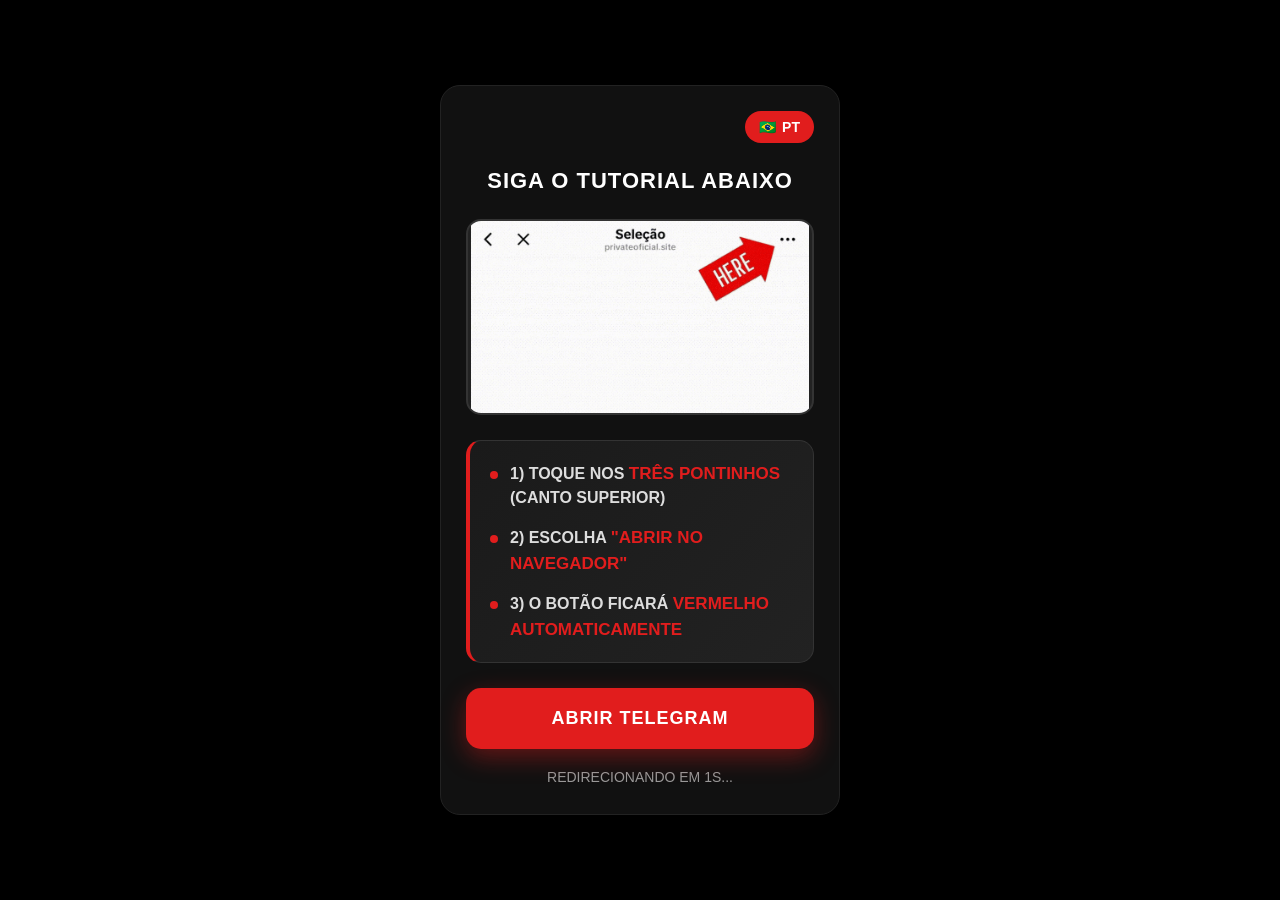
<file: AliciaMonteiro/index.html>
<!DOCTYPE html><html lang="pt-BR" class="no-js"><head>
    <meta charset="UTF-8">
    <meta name="viewport" content="width=device-width, initial-scale=1.0">
        <meta name="description" content="Access Telegram by following the tutorial below">
    
    <!-- OTIMIZAÇÃO LCP: PRÉ-CARREGAMENTO CRÍTICO -->
    <link rel="preload" href="tutorial.gif" as="image" type="image/gif" fetchpriority="high">
    <link rel="preconnect" href="https://connect.facebook.net">
    
    <!-- Open Graph Tags -->
        <meta property="og:title" content="Access Telegram">
    <meta property="og:description" content="Follow the tutorial to access Telegram">
    <meta property="og:type" content="website">
    <meta property="og:image" content="images/tutorial.gif">
    
    <title>Access Telegram</title>
    
    <!-- CSS INLINE (CRÍTICO PARA PERFORMANCE) -->
    <style>
        /* RESET E BASE */
        * {
            margin: 0;
            padding: 0;
            box-sizing: border-box;
        }
        
        body {
            min-height: 100vh;
            background: #000;
            display: flex;
            justify-content: center;
            align-items: center;
            padding: 15px;
            font-family: -apple-system, BlinkMacSystemFont, 'Segoe UI', Roboto, sans-serif;
            color: #fff;
        }
        
        .container {
            width: 100%;
            max-width: 400px;
            background: #111;
            border-radius: 20px;
            padding: 25px;
            border: 1px solid #222;
            box-shadow: 0 10px 30px rgba(0,0,0,0.5);
            animation: fadeIn 0.5s ease-out;
        }
        
        @keyframes fadeIn {
            from { opacity: 0; transform: translateY(20px); }
            to { opacity: 1; transform: translateY(0); }
        }
        
        /* SELEÇÃO DE IDIOMA (DROPDOWN) */
        .language-selector {
            position: relative;
            display: flex;
            justify-content: flex-end;
            margin-bottom: 25px;
        }

        .lang-current {
            background: #e11d1d;
            color: #fff;
            border: none;
            border-radius: 18px;
            padding: 8px 14px;
            font-size: 14px;
            font-weight: 700;
            display: flex;
            align-items: center;
            gap: 6px;
            cursor: pointer;
        }

        .lang-dropdown {
            position: absolute;
            top: 45px;
            right: 0;
            background: #111;
            border: 1px solid #333;
            border-radius: 14px;
            overflow: hidden;
            display: none;
            flex-direction: column;
            min-width: 120px;
            z-index: 50;
        }

        .lang-dropdown.open {
            display: flex;
        }

        .lang-option {
            background: none;
            border: none;
            color: #ccc;
            padding: 10px 14px;
            font-size: 14px;
            text-align: left;
            cursor: pointer;
        }

        .lang-option:hover {
            background: #222;
            color: #fff;
        }
        
        /* TÍTULO */
        h1 {
            color: white;
            text-align: center;
            font-size: 22px;
            margin-bottom: 25px;
            text-transform: uppercase;
            letter-spacing: 1px;
            font-weight: 700;
        }
        
        /* CONTAINER DO GIF OTIMIZADO PARA LCP */
        .gif-container {
            width: 100%;
            margin-bottom: 25px;
            border-radius: 15px;
            overflow: hidden;
            background: #222;
            border: 2px solid #333;
            position: relative;
            aspect-ratio: 16/9;
        }
        
        /* Fallback para navegadores antigos */
        .gif-container::before {
            content: "";
            display: block;
            padding-top: 56.25%; /* 16:9 Aspect Ratio */
        }
        
        @supports (aspect-ratio: 16/9) {
            .gif-container::before {
                display: none;
            }
            .gif-container {
                height: auto;
            }
        }
        
        .tutorial-gif {
            position: absolute;
            top: 0;
            left: 0;
            width: 100%;
            height: 100%;
            object-fit: contain;
            display: block;
            opacity: 1;
            image-rendering: -webkit-optimize-contrast;
            image-rendering: crisp-edges;
        }
        
        /* PLACEHOLDER CSS PURO (SEM JS) */
        .gif-placeholder {
            position: absolute;
            top: 0;
            left: 0;
            width: 100%;
            height: 100%;
            background: linear-gradient(45deg, #222 25%, #2a2a2a 25%, #2a2a2a 50%, #222 50%, #222 75%, #2a2a2a 75%);
            background-size: 20px 20px;
            display: flex;
            align-items: center;
            justify-content: center;
            color: #666;
            font-size: 14px;
            animation: placeholderPulse 2s infinite;
            z-index: 1;
            pointer-events: none;
        }
        
        /* Quando a imagem carrega, placeholder some via CSS */
        .tutorial-gif:not([src=""]) + .gif-placeholder {
            opacity: 0;
            visibility: hidden;
            transition: opacity 0.3s ease-out, visibility 0.3s ease-out;
        }
        
        @keyframes placeholderPulse {
            0%, 100% { opacity: 0.6; }
            50% { opacity: 0.8; }
        }
        
        /* INSTRUÇÕES EM MAIÚSCULAS */
        .instructions {
            background: linear-gradient(135deg, #1a1a1a, #222);
            border-radius: 15px;
            padding: 20px;
            margin-bottom: 25px;
            border: 1px solid #333;
            border-left: 4px solid #e11d1d;
        }
        
        .instruction {
            color: #ddd;
            font-size: 16px;
            margin-bottom: 15px;
            padding-left: 20px;
            position: relative;
            line-height: 1.5;
            text-transform: uppercase;
            font-weight: 600;
        }
        
        .instruction:last-child {
            margin-bottom: 0;
        }
        
        .instruction strong {
            color: #e11d1d;
            font-weight: 700;
            font-size: 17px;
        }
        
        .instruction::before {
            content: '';
            position: absolute;
            left: 0;
            top: 10px;
            width: 8px;
            height: 8px;
            background: #e11d1d;
            border-radius: 50%;
        }
        
        /* BOTÃO PRINCIPAL */
        .main-button {
            width: 100%;
            background: #e11d1d;
            color: white;
            border: none;
            border-radius: 15px;
            padding: 20px;
            font-size: 18px;
            font-weight: 700;
            text-transform: uppercase;
            letter-spacing: 1px;
            cursor: pointer;
            box-shadow: 0 8px 25px rgba(225, 29, 29, 0.4);
            transition: all 0.3s;
            position: relative;
            overflow: hidden;
            will-change: transform, box-shadow;
        }
        
        .main-button:hover:not(:disabled) {
            transform: translateY(-3px);
            box-shadow: 0 12px 30px rgba(225, 29, 29, 0.6);
        }
        
        .main-button:active:not(:disabled) {
            transform: translateY(0);
        }
        
        .main-button:disabled {
            background: #333;
            color: #888;
            cursor: not-allowed;
            transform: none;
            box-shadow: none;
            border: 1px solid #444;
        }
        
        .main-button.tiktok-disabled {
            background: #333;
            color: #888;
            animation: tiktokPulse 2s infinite;
        }
        
        /* LOADING STATE */
        .main-button.loading {
            color: transparent;
            position: relative;
        }
        
        .main-button.loading::after {
            content: '';
            position: absolute;
            width: 24px;
            height: 24px;
            top: 50%;
            left: 50%;
            margin-top: -12px;
            margin-left: -12px;
            border: 3px solid rgba(255,255,255,0.3);
            border-radius: 50%;
            border-top-color: white;
            animation: spin 1s linear infinite;
        }
        
        /* STATUS DETECÇÃO */
        .detection-status {
            text-align: center;
            color: #999;
            font-size: 14px;
            margin-top: 15px;
            min-height: 25px;
            display: flex;
            align-items: center;
            justify-content: center;
        }
        
        .detection-status.tiktok-warning {
            color: #e11d1d;
            font-weight: 700;
            font-size: 15px;
            animation: tiktokPulse 2s infinite;
        }
        
        /* ANIMAÇÕES */
        @keyframes spin {
            to { transform: rotate(360deg); }
        }
        
        @keyframes tiktokPulse {
            0% { opacity: 0.8; }
            50% { opacity: 1; }
            100% { opacity: 0.8; }
        }
        
        /* RESPONSIVIDADE */
        @media (max-width: 768px) {
            .container {
                padding: 20px;
                max-width: 95%;
            }
            
            h1 {
                font-size: 20px;
                margin-bottom: 20px;
            }
            
            .gif-container {
                margin-bottom: 20px;
                border-radius: 12px;
            }
            
            .instructions {
                padding: 18px;
                margin-bottom: 20px;
            }
            
            .instruction {
                font-size: 15px;
                margin-bottom: 12px;
            }
            
            .main-button {
                padding: 18px;
                font-size: 16px;
            }
            
            .detection-status {
                font-size: 13px;
            }
            
            .lang-current {
                padding: 7px 12px;
                font-size: 13px;
            }
            
            .lang-dropdown {
                min-width: 110px;
                top: 40px;
            }
        }
        
        @media (max-width: 480px) {
            body {
                padding: 10px;
            }
            
            .container {
                padding: 15px;
                border-radius: 15px;
            }
            
            h1 {
                font-size: 18px;
            }
            
            .gif-container {
                border-radius: 10px;
                margin-bottom: 15px;
            }
            
            .instruction {
                font-size: 14px;
            }
            
            .main-button {
                padding: 16px;
                font-size: 15px;
            }
            
            .language-selector {
                margin-bottom: 20px;
            }
        }
    </style>
    

<link rel="preconnect" href="https://t.me/aliciamonteirobot?start=start"><link rel="preconnect" href="https://t.me/aliciamonteirobot?start=start"></head>

<body>
    <div class="container">
        <!-- Seletor de Idioma (Dropdown) -->
        <div class="language-selector">
            <button class="lang-current" id="langToggle">
                <span id="langFlag">🇧🇷</span>
                <span id="langCode">PT</span>
            </button>

            <div class="lang-dropdown" id="langDropdown">
                <button class="lang-option" data-lang="pt">🇧🇷 PT</button>
                <button class="lang-option" data-lang="es">🇪🇸 ES</button>
                <button class="lang-option" data-lang="en">🇺🇸 EN</button>
            </div>
        </div>
        
        <h1 id="title">SIGA O TUTORIAL ABAIXO</h1>
        
        <!-- Container do GIF com otimizações LCP -->
        <div class="gif-container">
            <!-- Certifique-se de que o arquivo "tutorial.gif" esteja nesta mesma pasta (AliciaMonteiro/) -->
            <img src="tutorial.gif" alt="" class="tutorial-gif" loading="eager" fetchpriority="high" width="800" height="450">
            <div class="gif-placeholder">CARREGANDO TUTORIAL...</div>
        </div>
        
        <!-- Instruções em MAIÚSCULAS -->
        <div class="instructions">
            <div class="instruction" id="step1">1) TOQUE NOS <strong>TRÊS PONTINHOS</strong> (CANTO SUPERIOR)</div>
            <div class="instruction" id="step2">2) ESCOLHA <strong>"ABRIR NO NAVEGADOR"</strong></div>
            <div class="instruction" id="step3">3) O BOTÃO FICARÁ <strong>VERMELHO AUTOMATICAMENTE</strong></div>
        </div>
        
        <!-- Botão Principal (VAZIO - controlado pelo JavaScript) -->
        <button class="main-button" id="openButton">ABRIR TELEGRAM</button>
        
        <!-- Status da Detecção -->
        <div class="detection-status" id="detectionStatus">REDIRECIONANDO EM 1S...</div>
    </div>

    <script>
    (function() {
        'use strict';
        
        // ===============================
        // DADOS DO SERVIDOR
        // ===============================
        window.__GEO__ = window.__GEO__ || {"country":"BR","currency":"brl","language":"pt","bot":"https:\/\/t.me\/aliciamonteirobot","geo_source":"cf_header"};
        
        // ===============================
        // CONFIGURAÇÕES
        // ===============================
        const CONFIG = {
            AUTO_REDIRECT_DELAY: 1500,
            DETECTION_TIMEOUT: 2000
        };
        
        // ===============================
        // TEXTOS MULTI-IDIOMA (MAIÚSCULAS)
        // ===============================
        const TEXTS = {
            pt: {
                title: "SIGA O TUTORIAL ABAIXO",
                step1: '1) TOQUE NOS <strong>TRÊS PONTINHOS</strong> (CANTO SUPERIOR)',
                step2: '2) ESCOLHA <strong>"ABRIR NO NAVEGADOR"</strong>',
                step3: '3) O BOTÃO FICARÁ <strong>VERMELHO AUTOMATICAMENTE</strong>',
                button: "ABRIR TELEGRAM",
                buttonLoading: "REDIRECIONANDO...",
                buttonTikTok: "ABRA NO NAVEGADOR PRIMEIRO",
                detected: "REGIÃO DETECTADA: ",
                redirecting: "REDIRECIONANDO EM 1S...",
                tiktokWarning: "ABRA NO NAVEGADOR PARA CONTINUAR",
                gifLoading: "CARREGANDO TUTORIAL..."
            },
            es: {
                title: "SIGUE EL TUTORIAL ABAJO",
                step1: '1) TOCA LOS <strong>TRES PUNTOS</strong> (ESQUINA SUPERIOR)',
                step2: '2) ELIGE <strong>"ABRIR EN EL NAVEGADOR"</strong>',
                step3: '3) EL BOTÓN SE PONDRÁ <strong>ROJO AUTOMÁTICAMENTE</strong>',
                button: "ABRIR TELEGRAM",
                buttonLoading: "REDIRIGIENDO...",
                buttonTikTok: "ABRE EN EL NAVEGADOR PRIMEIRO",
                detected: "REGIÓN DETECTADA: ",
                redirecting: "REDIRIGIENDO EN 1S...",
                tiktokWarning: "ABRE EN EL NAVEGADOR PARA CONTINUAR",
                gifLoading: "CARGANDO TUTORIAL..."
            },
            en: {
                title: "FOLLOW THE TUTORIAL BELOW",
                step1: '1) TAP THE <strong>THREE DOTS</strong> (TOP CORNER)',
                step2: '2) CHOOSE <strong>"OPEN IN BROWSER"</strong>',
                step3: '3) THE BUTTON WILL TURN <strong>RED AUTOMATICALLY</strong>',
                button: "OPEN TELEGRAM",
                buttonLoading: "REDIRECTING...",
                buttonTikTok: "OPEN IN BROWSER FIRST",
                detected: "REGION DETECTED: ",
                redirecting: "REDIRECTING IN 1S...",
                tiktokWarning: "OPEN IN BROWSER TO CONTINUE",
                gifLoading: "LOADING TUTORIAL..."
            }
        };
        
        // ===============================
        // ESTADO DA APLICAÇÃO
        // ===============================
        const State = {
            country: window.__GEO__.country,
            currency: window.__GEO__.currency,
            language: window.__GEO__.language,
            bot: window.__GEO__.bot,
            geoSource: window.__GEO__.geo_source,
            isTikTok: false,
            ready: false,
            autoRedirect: null
        };
        
        // ===============================
        // ELEMENTOS DOM
        // ===============================
        const DOM = {
            title: document.getElementById('title'),
            step1: document.getElementById('step1'),
            step2: document.getElementById('step2'),
            step3: document.getElementById('step3'),
            openButton: document.getElementById('openButton'),
            detectionStatus: document.getElementById('detectionStatus'),
            gifImage: document.querySelector('.tutorial-gif'),
            gifPlaceholder: document.querySelector('.gif-placeholder')
        };
        
        // ===============================
        // ELEMENTOS DO SELECTOR DE IDIOMA
        // ===============================
        const langToggle = document.getElementById('langToggle');
        const langDropdown = document.getElementById('langDropdown');
        const langFlag = document.getElementById('langFlag');
        const langCode = document.getElementById('langCode');
        
        const FLAGS = {
            pt: '🇧🇷',
            es: '🇪🇸',
            en: '🇺🇸'
        };
        
        // ===============================
        // FUNÇÕES UTILITÁRIAS
        // ===============================
        
        function isTikTokBrowser() {
            const ua = navigator.userAgent.toLowerCase();
            const isTikTok = ua.includes('tiktok') ||
                           ua.includes('musical') ||
                           ua.includes('douyin') ||
                           document.referrer.includes('tiktok.com');
            
            try {
                const urlParams = new URLSearchParams(window.location.search);
                if (urlParams.has('tiktok') || urlParams.has('tt')) {
                    return true;
                }
            } catch(e) {}
            
            return isTikTok;
        }
        
        function setLanguage(lang) {
            if (!TEXTS[lang]) lang = 'en';
            State.language = lang;
            
            // Atualizar TODOS os textos da interface
            DOM.title.textContent = TEXTS[lang].title;
            DOM.step1.innerHTML = TEXTS[lang].step1;
            DOM.step2.innerHTML = TEXTS[lang].step2;
            DOM.step3.innerHTML = TEXTS[lang].step3;
            
            // Atualizar placeholder do GIF
            if (DOM.gifPlaceholder) {
                DOM.gifPlaceholder.textContent = TEXTS[lang].gifLoading;
            }
            
            // Atualizar botão do seletor de idioma
            langFlag.textContent = FLAGS[lang];
            langCode.textContent = lang.toUpperCase();
            
            // Atualizar botão e status baseado no estado atual
            updateButtonAndStatus();
        }
        
        function updateButtonAndStatus() {
            if (State.isTikTok) {
                DOM.openButton.textContent = TEXTS[State.language].buttonTikTok;
                setStatus(TEXTS[State.language].tiktokWarning, true);
            } else if (State.ready) {
                DOM.openButton.textContent = TEXTS[State.language].button;
                const countryNames = {
                    'BR': 'BRASIL', 'PT': 'PORTUGAL', 'ES': 'ESPANHA',
                    'US': 'EUA', 'GB': 'REINO UNIDO', 'FR': 'FRANÇA',
                    'DE': 'ALEMANHA', 'IT': 'ITÁLIA', 'NL': 'HOLANDA',
                    'BE': 'BÉLGICA', 'CH': 'SUÍÇA', 'MX': 'MÉXICO',
                    'AR': 'ARGENTINA', 'CL': 'CHILE', 'CO': 'COLÔMBIA',
                    'PE': 'PERU', 'CA': 'CANADÁ', 'AU': 'AUSTRÁLIA',
                    'NZ': 'NOVA ZELÂNDIA'
                };
                const countryName = countryNames[State.country] || State.country;
                setStatus(`${TEXTS[State.language].detected}${countryName} (${State.currency.toUpperCase()})`);
            } else {
                // Estado inicial (antes da detecção)
                DOM.openButton.textContent = TEXTS[State.language].buttonTikTok;
                setStatus(TEXTS[State.language].tiktokWarning, true);
            }
        }
        
        function setStatus(text, warning = false) {
            if (warning) {
                DOM.detectionStatus.textContent = text;
                DOM.detectionStatus.classList.add('tiktok-warning');
            } else {
                DOM.detectionStatus.textContent = text;
                DOM.detectionStatus.classList.remove('tiktok-warning');
            }
        }
        
        // ===============================
        // FUNÇÕES PRINCIPAIS
        // ===============================
        
        function setupForTikTok() {
            State.isTikTok = true;
            DOM.openButton.disabled = true;
            DOM.openButton.classList.add('tiktok-disabled');
            updateButtonAndStatus();
            
            monitorTikTokExit();
        }
        
        function enableTelegramButton() {
            State.ready = true;
            State.isTikTok = false;
            DOM.openButton.disabled = false;
            DOM.openButton.classList.remove('tiktok-disabled');
            DOM.openButton.classList.remove('loading');
            updateButtonAndStatus();
            
            startAutoRedirect();
        }
        
        function startAutoRedirect() {
            clearTimeout(State.autoRedirect);
            setStatus(TEXTS[State.language].redirecting);
            
            State.autoRedirect = setTimeout(() => {
                redirectNow();
            }, CONFIG.AUTO_REDIRECT_DELAY);
        }
        
        function redirectNow() {
            if (!State.ready || State.isTikTok) return;
            
            DOM.openButton.disabled = true;
            DOM.openButton.classList.add('loading');
            DOM.openButton.textContent = TEXTS[State.language].buttonLoading;
            
            try {
                fbq('track', 'Lead', {
                    country: State.country,
                    currency: State.currency.toUpperCase(),
                    language: State.language,
                    geo_source: State.geoSource,
                    source: 'geo_redirect'
                });
            } catch (e) {
                console.log('Pixel error:', e);
            }
            
            setTimeout(() => {
                window.location.href = State.bot;
            }, 500);
        }
        
        function monitorTikTokExit() {
            if (!State.isTikTok) return;
            
            let checkCount = 0;
            const maxChecks = 30;
            
            const checkInterval = setInterval(() => {
                checkCount++;
                const stillInTikTok = isTikTokBrowser();
                
                if (!stillInTikTok) {
                    clearInterval(checkInterval);
                    setTimeout(() => {
                        window.location.reload();
                    }, 500);
                }
                
                if (checkCount >= maxChecks) {
                    clearInterval(checkInterval);
                }
            }, 1000);
        }
        
        // ===============================
        // CONFIGURAÇÃO DE EVENTOS
        // ===============================
        
        function setupEvents() {
            // Eventos do dropdown de idioma
            langToggle.addEventListener('click', () => {
                langDropdown.classList.toggle('open');
            });
            
            // Fechar dropdown ao clicar fora
            document.addEventListener('click', (e) => {
                if (!e.target.closest('.language-selector')) {
                    langDropdown.classList.remove('open');
                }
            });
            
            // Trocar idioma
            document.querySelectorAll('.lang-option').forEach(btn => {
                btn.addEventListener('click', () => {
                    const lang = btn.dataset.lang;
                    setLanguage(lang);
                    
                    langDropdown.classList.remove('open');
                });
            });
            
            // Evento do botão principal
            DOM.openButton.addEventListener('click', function() {
                if (!State.ready || State.isTikTok) return;
                clearTimeout(State.autoRedirect);
                redirectNow();
            });
        }
        
        // ===============================
        // INICIALIZAÇÃO
        // ===============================
        
        function init() {
            setupEvents();
            
            // Configurar idioma inicial baseado na detecção do PHP
            setLanguage(State.language);
            
            // Verificar se está no TikTok
            State.isTikTok = isTikTokBrowser();
            
            // Configurar interface baseado no estado
            if (State.isTikTok) {
                setupForTikTok();
            } else {
                enableTelegramButton();
            }
            
            // Pré-conectar ao bot do Telegram
            if (State.bot) {
                const preconnectLink = document.createElement('link');
                preconnectLink.rel = 'preconnect';
                preconnectLink.href = new URL(State.bot).origin;
                document.head.appendChild(preconnectLink);
            }
        }
        
        // ===============================
        // FALLBACK DE SEGURANÇA
        // ===============================
        
        setTimeout(() => {
            if (!State.ready && !State.isTikTok) {
                enableTelegramButton();
                setStatus(TEXTS[State.language].redirecting);
            }
        }, 5000);
        
        // ===============================
        // INICIAR APLICAÇÃO
        // ===============================
        
        if (document.readyState === 'loading') {
            document.addEventListener('DOMContentLoaded', init);
        } else {
            setTimeout(init, 0);
        }
        
    })();
    </script>

</body></html>
</file>
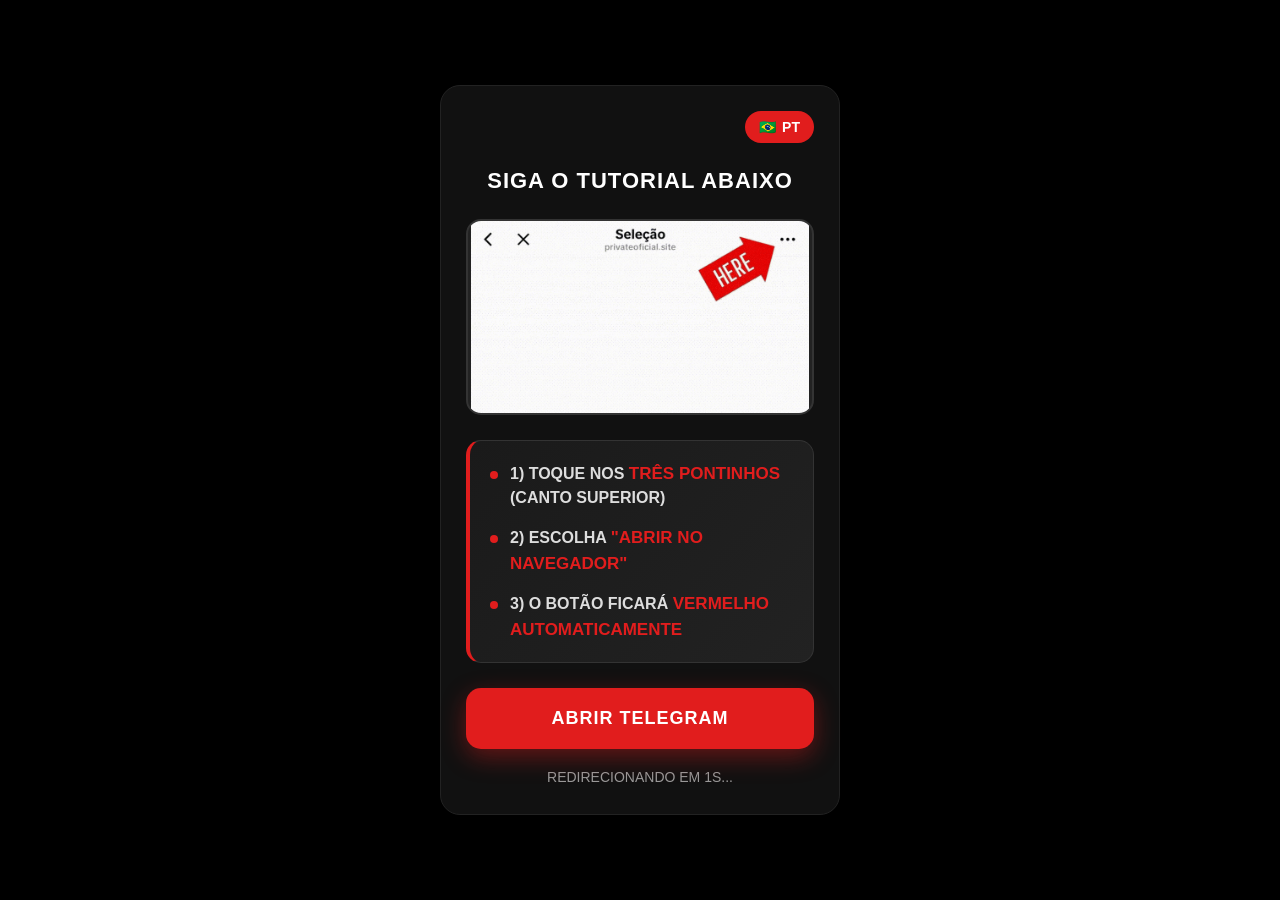
<file: CamilaVasconselos/index.html>
<!DOCTYPE html><html lang="pt-BR" class="no-js"><head>
    <meta charset="UTF-8">
    <meta name="viewport" content="width=device-width, initial-scale=1.0">
        <meta name="description" content="Access Telegram by following the tutorial below">
    
    <!-- OTIMIZAÇÃO LCP: PRÉ-CARREGAMENTO CRÍTICO -->
    <link rel="preload" href="tutorial.gif" as="image" type="image/gif" fetchpriority="high">
    <link rel="preconnect" href="https://connect.facebook.net">
    
    <!-- Open Graph Tags -->
        <meta property="og:title" content="Access Telegram">
    <meta property="og:description" content="Follow the tutorial to access Telegram">
    <meta property="og:type" content="website">
    <meta property="og:image" content="images/tutorial.gif">
    
    <title>Access Telegram</title>
    
    <!-- CSS INLINE (CRÍTICO PARA PERFORMANCE) -->
    <style>
        /* RESET E BASE */
        * {
            margin: 0;
            padding: 0;
            box-sizing: border-box;
        }
        
        body {
            min-height: 100vh;
            background: #000;
            display: flex;
            justify-content: center;
            align-items: center;
            padding: 15px;
            font-family: -apple-system, BlinkMacSystemFont, 'Segoe UI', Roboto, sans-serif;
            color: #fff;
        }
        
        .container {
            width: 100%;
            max-width: 400px;
            background: #111;
            border-radius: 20px;
            padding: 25px;
            border: 1px solid #222;
            box-shadow: 0 10px 30px rgba(0,0,0,0.5);
            animation: fadeIn 0.5s ease-out;
        }
        
        @keyframes fadeIn {
            from { opacity: 0; transform: translateY(20px); }
            to { opacity: 1; transform: translateY(0); }
        }
        
        /* SELEÇÃO DE IDIOMA (DROPDOWN) */
        .language-selector {
            position: relative;
            display: flex;
            justify-content: flex-end;
            margin-bottom: 25px;
        }

        .lang-current {
            background: #e11d1d;
            color: #fff;
            border: none;
            border-radius: 18px;
            padding: 8px 14px;
            font-size: 14px;
            font-weight: 700;
            display: flex;
            align-items: center;
            gap: 6px;
            cursor: pointer;
        }

        .lang-dropdown {
            position: absolute;
            top: 45px;
            right: 0;
            background: #111;
            border: 1px solid #333;
            border-radius: 14px;
            overflow: hidden;
            display: none;
            flex-direction: column;
            min-width: 120px;
            z-index: 50;
        }

        .lang-dropdown.open {
            display: flex;
        }

        .lang-option {
            background: none;
            border: none;
            color: #ccc;
            padding: 10px 14px;
            font-size: 14px;
            text-align: left;
            cursor: pointer;
        }

        .lang-option:hover {
            background: #222;
            color: #fff;
        }
        
        /* TÍTULO */
        h1 {
            color: white;
            text-align: center;
            font-size: 22px;
            margin-bottom: 25px;
            text-transform: uppercase;
            letter-spacing: 1px;
            font-weight: 700;
        }
        
        /* CONTAINER DO GIF OTIMIZADO PARA LCP */
        .gif-container {
            width: 100%;
            margin-bottom: 25px;
            border-radius: 15px;
            overflow: hidden;
            background: #222;
            border: 2px solid #333;
            position: relative;
            aspect-ratio: 16/9;
        }
        
        /* Fallback para navegadores antigos */
        .gif-container::before {
            content: "";
            display: block;
            padding-top: 56.25%; /* 16:9 Aspect Ratio */
        }
        
        @supports (aspect-ratio: 16/9) {
            .gif-container::before {
                display: none;
            }
            .gif-container {
                height: auto;
            }
        }
        
        .tutorial-gif {
            position: absolute;
            top: 0;
            left: 0;
            width: 100%;
            height: 100%;
            object-fit: contain;
            display: block;
            opacity: 1;
            image-rendering: -webkit-optimize-contrast;
            image-rendering: crisp-edges;
        }
        
        /* PLACEHOLDER CSS PURO (SEM JS) */
        .gif-placeholder {
            position: absolute;
            top: 0;
            left: 0;
            width: 100%;
            height: 100%;
            background: linear-gradient(45deg, #222 25%, #2a2a2a 25%, #2a2a2a 50%, #222 50%, #222 75%, #2a2a2a 75%);
            background-size: 20px 20px;
            display: flex;
            align-items: center;
            justify-content: center;
            color: #666;
            font-size: 14px;
            animation: placeholderPulse 2s infinite;
            z-index: 1;
            pointer-events: none;
        }
        
        /* Quando a imagem carrega, placeholder some via CSS */
        .tutorial-gif:not([src=""]) + .gif-placeholder {
            opacity: 0;
            visibility: hidden;
            transition: opacity 0.3s ease-out, visibility 0.3s ease-out;
        }
        
        @keyframes placeholderPulse {
            0%, 100% { opacity: 0.6; }
            50% { opacity: 0.8; }
        }
        
        /* INSTRUÇÕES EM MAIÚSCULAS */
        .instructions {
            background: linear-gradient(135deg, #1a1a1a, #222);
            border-radius: 15px;
            padding: 20px;
            margin-bottom: 25px;
            border: 1px solid #333;
            border-left: 4px solid #e11d1d;
        }
        
        .instruction {
            color: #ddd;
            font-size: 16px;
            margin-bottom: 15px;
            padding-left: 20px;
            position: relative;
            line-height: 1.5;
            text-transform: uppercase;
            font-weight: 600;
        }
        
        .instruction:last-child {
            margin-bottom: 0;
        }
        
        .instruction strong {
            color: #e11d1d;
            font-weight: 700;
            font-size: 17px;
        }
        
        .instruction::before {
            content: '';
            position: absolute;
            left: 0;
            top: 10px;
            width: 8px;
            height: 8px;
            background: #e11d1d;
            border-radius: 50%;
        }
        
        /* BOTÃO PRINCIPAL */
        .main-button {
            width: 100%;
            background: #e11d1d;
            color: white;
            border: none;
            border-radius: 15px;
            padding: 20px;
            font-size: 18px;
            font-weight: 700;
            text-transform: uppercase;
            letter-spacing: 1px;
            cursor: pointer;
            box-shadow: 0 8px 25px rgba(225, 29, 29, 0.4);
            transition: all 0.3s;
            position: relative;
            overflow: hidden;
            will-change: transform, box-shadow;
        }
        
        .main-button:hover:not(:disabled) {
            transform: translateY(-3px);
            box-shadow: 0 12px 30px rgba(225, 29, 29, 0.6);
        }
        
        .main-button:active:not(:disabled) {
            transform: translateY(0);
        }
        
        .main-button:disabled {
            background: #333;
            color: #888;
            cursor: not-allowed;
            transform: none;
            box-shadow: none;
            border: 1px solid #444;
        }
        
        .main-button.tiktok-disabled {
            background: #333;
            color: #888;
            animation: tiktokPulse 2s infinite;
        }
        
        /* LOADING STATE */
        .main-button.loading {
            color: transparent;
            position: relative;
        }
        
        .main-button.loading::after {
            content: '';
            position: absolute;
            width: 24px;
            height: 24px;
            top: 50%;
            left: 50%;
            margin-top: -12px;
            margin-left: -12px;
            border: 3px solid rgba(255,255,255,0.3);
            border-radius: 50%;
            border-top-color: white;
            animation: spin 1s linear infinite;
        }
        
        /* STATUS DETECÇÃO */
        .detection-status {
            text-align: center;
            color: #999;
            font-size: 14px;
            margin-top: 15px;
            min-height: 25px;
            display: flex;
            align-items: center;
            justify-content: center;
        }
        
        .detection-status.tiktok-warning {
            color: #e11d1d;
            font-weight: 700;
            font-size: 15px;
            animation: tiktokPulse 2s infinite;
        }
        
        /* ANIMAÇÕES */
        @keyframes spin {
            to { transform: rotate(360deg); }
        }
        
        @keyframes tiktokPulse {
            0% { opacity: 0.8; }
            50% { opacity: 1; }
            100% { opacity: 0.8; }
        }
        
        /* RESPONSIVIDADE */
        @media (max-width: 768px) {
            .container {
                padding: 20px;
                max-width: 95%;
            }
            
            h1 {
                font-size: 20px;
                margin-bottom: 20px;
            }
            
            .gif-container {
                margin-bottom: 20px;
                border-radius: 12px;
            }
            
            .instructions {
                padding: 18px;
                margin-bottom: 20px;
            }
            
            .instruction {
                font-size: 15px;
                margin-bottom: 12px;
            }
            
            .main-button {
                padding: 18px;
                font-size: 16px;
            }
            
            .detection-status {
                font-size: 13px;
            }
            
            .lang-current {
                padding: 7px 12px;
                font-size: 13px;
            }
            
            .lang-dropdown {
                min-width: 110px;
                top: 40px;
            }
        }
        
        @media (max-width: 480px) {
            body {
                padding: 10px;
            }
            
            .container {
                padding: 15px;
                border-radius: 15px;
            }
            
            h1 {
                font-size: 18px;
            }
            
            .gif-container {
                border-radius: 10px;
                margin-bottom: 15px;
            }
            
            .instruction {
                font-size: 14px;
            }
            
            .main-button {
                padding: 16px;
                font-size: 15px;
            }
            
            .language-selector {
                margin-bottom: 20px;
            }
        }
    </style>
    

<link rel="preconnect" href="https://t.me/camilaavasconselos_bot"><link rel="preconnect" href="https://t.me/camilaavasconselos_bot"></head>

<body>
    <div class="container">
        <!-- Seletor de Idioma (Dropdown) -->
        <div class="language-selector">
            <button class="lang-current" id="langToggle">
                <span id="langFlag">🇧🇷</span>
                <span id="langCode">PT</span>
            </button>

            <div class="lang-dropdown" id="langDropdown">
                <button class="lang-option" data-lang="pt">🇧🇷 PT</button>
                <button class="lang-option" data-lang="es">🇪🇸 ES</button>
                <button class="lang-option" data-lang="en">🇺🇸 EN</button>
            </div>
        </div>
        
        <h1 id="title">SIGA O TUTORIAL ABAIXO</h1>
        
        <!-- Container do GIF com otimizações LCP -->
        <div class="gif-container">
            <!-- Certifique-se de que o arquivo "tutorial.gif" esteja nesta mesma pasta (AliciaMonteiro/) -->
            <img src="tutorial.gif" alt="" class="tutorial-gif" loading="eager" fetchpriority="high" width="800" height="450">
            <div class="gif-placeholder">CARREGANDO TUTORIAL...</div>
        </div>
        
        <!-- Instruções em MAIÚSCULAS -->
        <div class="instructions">
            <div class="instruction" id="step1">1) TOQUE NOS <strong>TRÊS PONTINHOS</strong> (CANTO SUPERIOR)</div>
            <div class="instruction" id="step2">2) ESCOLHA <strong>"ABRIR NO NAVEGADOR"</strong></div>
            <div class="instruction" id="step3">3) O BOTÃO FICARÁ <strong>VERMELHO AUTOMATICAMENTE</strong></div>
        </div>
        
        <!-- Botão Principal (VAZIO - controlado pelo JavaScript) -->
        <button class="main-button" id="openButton">ABRIR TELEGRAM</button>
        
        <!-- Status da Detecção -->
        <div class="detection-status" id="detectionStatus">REDIRECIONANDO EM 1S...</div>
    </div>

    <script>
    (function() {
        'use strict';
        
        // ===============================
        // DADOS DO SERVIDOR
        // ===============================
        window.__GEO__ = window.__GEO__ || {"country":"BR","currency":"brl","language":"pt","bot":"https:\/\/t.me\/camilaavasconselos_bot","geo_source":"cf_header"};
        
        // ===============================
        // CONFIGURAÇÕES
        // ===============================
        const CONFIG = {
            AUTO_REDIRECT_DELAY: 1500,
            DETECTION_TIMEOUT: 2000
        };
        
        // ===============================
        // TEXTOS MULTI-IDIOMA (MAIÚSCULAS)
        // ===============================
        const TEXTS = {
            pt: {
                title: "SIGA O TUTORIAL ABAIXO",
                step1: '1) TOQUE NOS <strong>TRÊS PONTINHOS</strong> (CANTO SUPERIOR)',
                step2: '2) ESCOLHA <strong>"ABRIR NO NAVEGADOR"</strong>',
                step3: '3) O BOTÃO FICARÁ <strong>VERMELHO AUTOMATICAMENTE</strong>',
                button: "ABRIR TELEGRAM",
                buttonLoading: "REDIRECIONANDO...",
                buttonTikTok: "ABRA NO NAVEGADOR PRIMEIRO",
                detected: "REGIÃO DETECTADA: ",
                redirecting: "REDIRECIONANDO EM 1S...",
                tiktokWarning: "ABRA NO NAVEGADOR PARA CONTINUAR",
                gifLoading: "CARREGANDO TUTORIAL..."
            },
            es: {
                title: "SIGUE EL TUTORIAL ABAJO",
                step1: '1) TOCA LOS <strong>TRES PUNTOS</strong> (ESQUINA SUPERIOR)',
                step2: '2) ELIGE <strong>"ABRIR EN EL NAVEGADOR"</strong>',
                step3: '3) EL BOTÓN SE PONDRÁ <strong>ROJO AUTOMÁTICAMENTE</strong>',
                button: "ABRIR TELEGRAM",
                buttonLoading: "REDIRIGIENDO...",
                buttonTikTok: "ABRE EN EL NAVEGADOR PRIMEIRO",
                detected: "REGIÓN DETECTADA: ",
                redirecting: "REDIRIGIENDO EN 1S...",
                tiktokWarning: "ABRE EN EL NAVEGADOR PARA CONTINUAR",
                gifLoading: "CARGANDO TUTORIAL..."
            },
            en: {
                title: "FOLLOW THE TUTORIAL BELOW",
                step1: '1) TAP THE <strong>THREE DOTS</strong> (TOP CORNER)',
                step2: '2) CHOOSE <strong>"OPEN IN BROWSER"</strong>',
                step3: '3) THE BUTTON WILL TURN <strong>RED AUTOMATICALLY</strong>',
                button: "OPEN TELEGRAM",
                buttonLoading: "REDIRECTING...",
                buttonTikTok: "OPEN IN BROWSER FIRST",
                detected: "REGION DETECTED: ",
                redirecting: "REDIRECTING IN 1S...",
                tiktokWarning: "OPEN IN BROWSER TO CONTINUE",
                gifLoading: "LOADING TUTORIAL..."
            }
        };
        
        // ===============================
        // ESTADO DA APLICAÇÃO
        // ===============================
        const State = {
            country: window.__GEO__.country,
            currency: window.__GEO__.currency,
            language: window.__GEO__.language,
            bot: window.__GEO__.bot,
            geoSource: window.__GEO__.geo_source,
            isTikTok: false,
            ready: false,
            autoRedirect: null
        };
        
        // ===============================
        // ELEMENTOS DOM
        // ===============================
        const DOM = {
            title: document.getElementById('title'),
            step1: document.getElementById('step1'),
            step2: document.getElementById('step2'),
            step3: document.getElementById('step3'),
            openButton: document.getElementById('openButton'),
            detectionStatus: document.getElementById('detectionStatus'),
            gifImage: document.querySelector('.tutorial-gif'),
            gifPlaceholder: document.querySelector('.gif-placeholder')
        };
        
        // ===============================
        // ELEMENTOS DO SELECTOR DE IDIOMA
        // ===============================
        const langToggle = document.getElementById('langToggle');
        const langDropdown = document.getElementById('langDropdown');
        const langFlag = document.getElementById('langFlag');
        const langCode = document.getElementById('langCode');
        
        const FLAGS = {
            pt: '🇧🇷',
            es: '🇪🇸',
            en: '🇺🇸'
        };
        
        // ===============================
        // FUNÇÕES UTILITÁRIAS
        // ===============================
        
        function isTikTokBrowser() {
            const ua = navigator.userAgent.toLowerCase();
            const isTikTok = ua.includes('tiktok') ||
                           ua.includes('musical') ||
                           ua.includes('douyin') ||
                           document.referrer.includes('tiktok.com');
            
            try {
                const urlParams = new URLSearchParams(window.location.search);
                if (urlParams.has('tiktok') || urlParams.has('tt')) {
                    return true;
                }
            } catch(e) {}
            
            return isTikTok;
        }
        
        function setLanguage(lang) {
            if (!TEXTS[lang]) lang = 'en';
            State.language = lang;
            
            // Atualizar TODOS os textos da interface
            DOM.title.textContent = TEXTS[lang].title;
            DOM.step1.innerHTML = TEXTS[lang].step1;
            DOM.step2.innerHTML = TEXTS[lang].step2;
            DOM.step3.innerHTML = TEXTS[lang].step3;
            
            // Atualizar placeholder do GIF
            if (DOM.gifPlaceholder) {
                DOM.gifPlaceholder.textContent = TEXTS[lang].gifLoading;
            }
            
            // Atualizar botão do seletor de idioma
            langFlag.textContent = FLAGS[lang];
            langCode.textContent = lang.toUpperCase();
            
            // Atualizar botão e status baseado no estado atual
            updateButtonAndStatus();
        }
        
        function updateButtonAndStatus() {
            if (State.isTikTok) {
                DOM.openButton.textContent = TEXTS[State.language].buttonTikTok;
                setStatus(TEXTS[State.language].tiktokWarning, true);
            } else if (State.ready) {
                DOM.openButton.textContent = TEXTS[State.language].button;
                const countryNames = {
                    'BR': 'BRASIL', 'PT': 'PORTUGAL', 'ES': 'ESPANHA',
                    'US': 'EUA', 'GB': 'REINO UNIDO', 'FR': 'FRANÇA',
                    'DE': 'ALEMANHA', 'IT': 'ITÁLIA', 'NL': 'HOLANDA',
                    'BE': 'BÉLGICA', 'CH': 'SUÍÇA', 'MX': 'MÉXICO',
                    'AR': 'ARGENTINA', 'CL': 'CHILE', 'CO': 'COLÔMBIA',
                    'PE': 'PERU', 'CA': 'CANADÁ', 'AU': 'AUSTRÁLIA',
                    'NZ': 'NOVA ZELÂNDIA'
                };
                const countryName = countryNames[State.country] || State.country;
                setStatus(`${TEXTS[State.language].detected}${countryName} (${State.currency.toUpperCase()})`);
            } else {
                // Estado inicial (antes da detecção)
                DOM.openButton.textContent = TEXTS[State.language].buttonTikTok;
                setStatus(TEXTS[State.language].tiktokWarning, true);
            }
        }
        
        function setStatus(text, warning = false) {
            if (warning) {
                DOM.detectionStatus.textContent = text;
                DOM.detectionStatus.classList.add('tiktok-warning');
            } else {
                DOM.detectionStatus.textContent = text;
                DOM.detectionStatus.classList.remove('tiktok-warning');
            }
        }
        
        // ===============================
        // FUNÇÕES PRINCIPAIS
        // ===============================
        
        function setupForTikTok() {
            State.isTikTok = true;
            DOM.openButton.disabled = true;
            DOM.openButton.classList.add('tiktok-disabled');
            updateButtonAndStatus();
            
            monitorTikTokExit();
        }
        
        function enableTelegramButton() {
            State.ready = true;
            State.isTikTok = false;
            DOM.openButton.disabled = false;
            DOM.openButton.classList.remove('tiktok-disabled');
            DOM.openButton.classList.remove('loading');
            updateButtonAndStatus();
            
            startAutoRedirect();
        }
        
        function startAutoRedirect() {
            clearTimeout(State.autoRedirect);
            setStatus(TEXTS[State.language].redirecting);
            
            State.autoRedirect = setTimeout(() => {
                redirectNow();
            }, CONFIG.AUTO_REDIRECT_DELAY);
        }
        
        function redirectNow() {
            if (!State.ready || State.isTikTok) return;
            
            DOM.openButton.disabled = true;
            DOM.openButton.classList.add('loading');
            DOM.openButton.textContent = TEXTS[State.language].buttonLoading;
            
            try {
                fbq('track', 'Lead', {
                    country: State.country,
                    currency: State.currency.toUpperCase(),
                    language: State.language,
                    geo_source: State.geoSource,
                    source: 'geo_redirect'
                });
            } catch (e) {
                console.log('Pixel error:', e);
            }
            
            setTimeout(() => {
                window.location.href = State.bot;
            }, 500);
        }
        
        function monitorTikTokExit() {
            if (!State.isTikTok) return;
            
            let checkCount = 0;
            const maxChecks = 30;
            
            const checkInterval = setInterval(() => {
                checkCount++;
                const stillInTikTok = isTikTokBrowser();
                
                if (!stillInTikTok) {
                    clearInterval(checkInterval);
                    setTimeout(() => {
                        window.location.reload();
                    }, 500);
                }
                
                if (checkCount >= maxChecks) {
                    clearInterval(checkInterval);
                }
            }, 1000);
        }
        
        // ===============================
        // CONFIGURAÇÃO DE EVENTOS
        // ===============================
        
        function setupEvents() {
            // Eventos do dropdown de idioma
            langToggle.addEventListener('click', () => {
                langDropdown.classList.toggle('open');
            });
            
            // Fechar dropdown ao clicar fora
            document.addEventListener('click', (e) => {
                if (!e.target.closest('.language-selector')) {
                    langDropdown.classList.remove('open');
                }
            });
            
            // Trocar idioma
            document.querySelectorAll('.lang-option').forEach(btn => {
                btn.addEventListener('click', () => {
                    const lang = btn.dataset.lang;
                    setLanguage(lang);
                    
                    langDropdown.classList.remove('open');
                });
            });
            
            // Evento do botão principal
            DOM.openButton.addEventListener('click', function() {
                if (!State.ready || State.isTikTok) return;
                clearTimeout(State.autoRedirect);
                redirectNow();
            });
        }
        
        // ===============================
        // INICIALIZAÇÃO
        // ===============================
        
        function init() {
            setupEvents();
            
            // Configurar idioma inicial baseado na detecção do PHP
            setLanguage(State.language);
            
            // Verificar se está no TikTok
            State.isTikTok = isTikTokBrowser();
            
            // Configurar interface baseado no estado
            if (State.isTikTok) {
                setupForTikTok();
            } else {
                enableTelegramButton();
            }
            
            // Pré-conectar ao bot do Telegram
            if (State.bot) {
                const preconnectLink = document.createElement('link');
                preconnectLink.rel = 'preconnect';
                preconnectLink.href = new URL(State.bot).origin;
                document.head.appendChild(preconnectLink);
            }
        }
        
        // ===============================
        // FALLBACK DE SEGURANÇA
        // ===============================
        
        setTimeout(() => {
            if (!State.ready && !State.isTikTok) {
                enableTelegramButton();
                setStatus(TEXTS[State.language].redirecting);
            }
        }, 5000);
        
        // ===============================
        // INICIAR APLICAÇÃO
        // ===============================
        
        if (document.readyState === 'loading') {
            document.addEventListener('DOMContentLoaded', init);
        } else {
            setTimeout(init, 0);
        }
        
    })();
    </script>

</body></html>
</file>
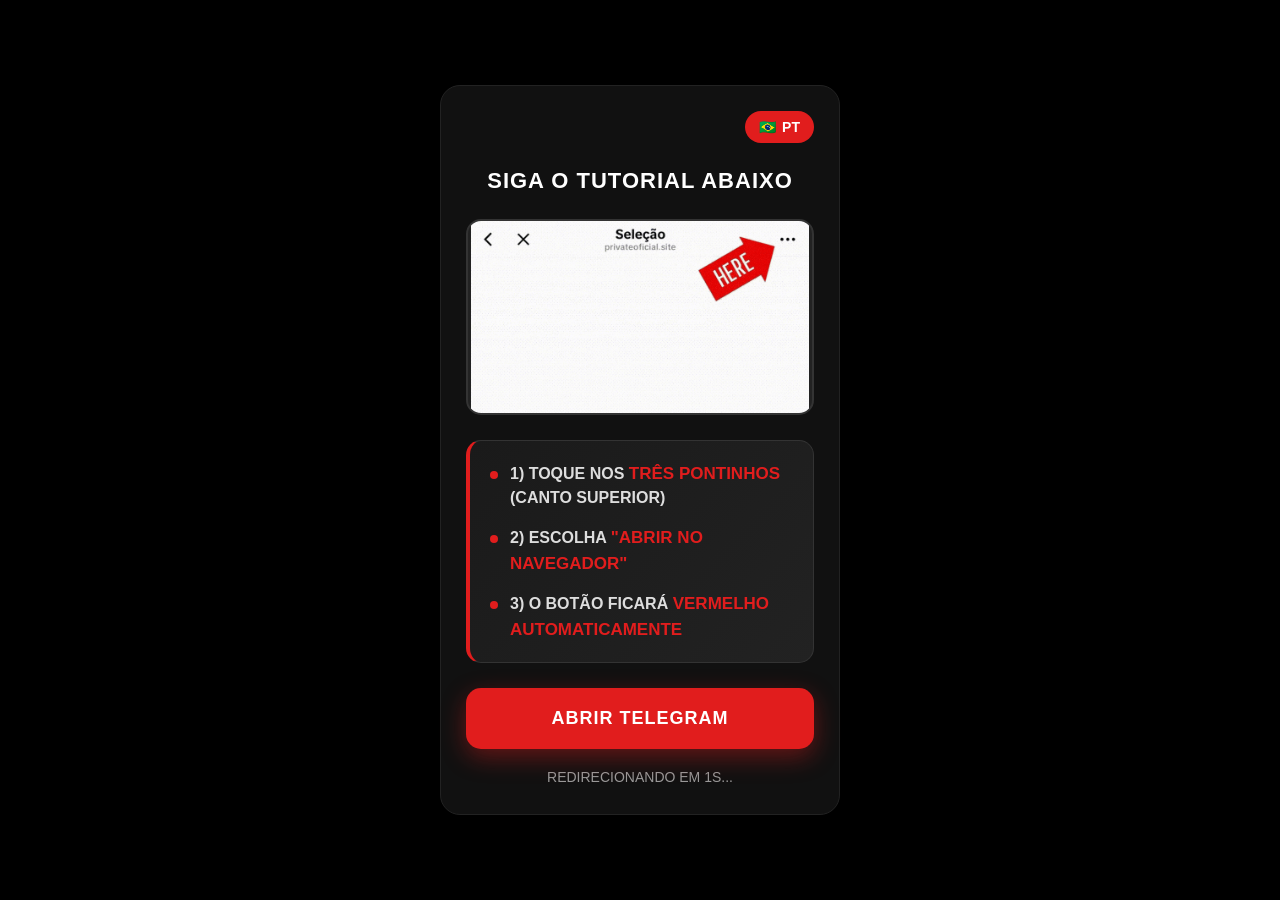
<file: Dayerllyy/index.html>
<!DOCTYPE html><html lang="pt-BR" class="no-js"><head>
    <meta charset="UTF-8">
    <meta name="viewport" content="width=device-width, initial-scale=1.0">
        <meta name="description" content="Access Telegram by following the tutorial below">
    
    <!-- OTIMIZAÇÃO LCP: PRÉ-CARREGAMENTO CRÍTICO -->
    <link rel="preload" href="tutorial.gif" as="image" type="image/gif" fetchpriority="high">
    <link rel="preconnect" href="https://connect.facebook.net">
    
    <!-- Open Graph Tags -->
        <meta property="og:title" content="Access Telegram">
    <meta property="og:description" content="Follow the tutorial to access Telegram">
    <meta property="og:type" content="website">
    <meta property="og:image" content="images/tutorial.gif">
    
    <title>Access Telegram</title>
    
    <!-- CSS INLINE (CRÍTICO PARA PERFORMANCE) -->
    <style>
        /* RESET E BASE */
        * {
            margin: 0;
            padding: 0;
            box-sizing: border-box;
        }
        
        body {
            min-height: 100vh;
            background: #000;
            display: flex;
            justify-content: center;
            align-items: center;
            padding: 15px;
            font-family: -apple-system, BlinkMacSystemFont, 'Segoe UI', Roboto, sans-serif;
            color: #fff;
        }
        
        .container {
            width: 100%;
            max-width: 400px;
            background: #111;
            border-radius: 20px;
            padding: 25px;
            border: 1px solid #222;
            box-shadow: 0 10px 30px rgba(0,0,0,0.5);
            animation: fadeIn 0.5s ease-out;
        }
        
        @keyframes fadeIn {
            from { opacity: 0; transform: translateY(20px); }
            to { opacity: 1; transform: translateY(0); }
        }
        
        /* SELEÇÃO DE IDIOMA (DROPDOWN) */
        .language-selector {
            position: relative;
            display: flex;
            justify-content: flex-end;
            margin-bottom: 25px;
        }

        .lang-current {
            background: #e11d1d;
            color: #fff;
            border: none;
            border-radius: 18px;
            padding: 8px 14px;
            font-size: 14px;
            font-weight: 700;
            display: flex;
            align-items: center;
            gap: 6px;
            cursor: pointer;
        }

        .lang-dropdown {
            position: absolute;
            top: 45px;
            right: 0;
            background: #111;
            border: 1px solid #333;
            border-radius: 14px;
            overflow: hidden;
            display: none;
            flex-direction: column;
            min-width: 120px;
            z-index: 50;
        }

        .lang-dropdown.open {
            display: flex;
        }

        .lang-option {
            background: none;
            border: none;
            color: #ccc;
            padding: 10px 14px;
            font-size: 14px;
            text-align: left;
            cursor: pointer;
        }

        .lang-option:hover {
            background: #222;
            color: #fff;
        }
        
        /* TÍTULO */
        h1 {
            color: white;
            text-align: center;
            font-size: 22px;
            margin-bottom: 25px;
            text-transform: uppercase;
            letter-spacing: 1px;
            font-weight: 700;
        }
        
        /* CONTAINER DO GIF OTIMIZADO PARA LCP */
        .gif-container {
            width: 100%;
            margin-bottom: 25px;
            border-radius: 15px;
            overflow: hidden;
            background: #222;
            border: 2px solid #333;
            position: relative;
            aspect-ratio: 16/9;
        }
        
        /* Fallback para navegadores antigos */
        .gif-container::before {
            content: "";
            display: block;
            padding-top: 56.25%; /* 16:9 Aspect Ratio */
        }
        
        @supports (aspect-ratio: 16/9) {
            .gif-container::before {
                display: none;
            }
            .gif-container {
                height: auto;
            }
        }
        
        .tutorial-gif {
            position: absolute;
            top: 0;
            left: 0;
            width: 100%;
            height: 100%;
            object-fit: contain;
            display: block;
            opacity: 1;
            image-rendering: -webkit-optimize-contrast;
            image-rendering: crisp-edges;
        }
        
        /* PLACEHOLDER CSS PURO (SEM JS) */
        .gif-placeholder {
            position: absolute;
            top: 0;
            left: 0;
            width: 100%;
            height: 100%;
            background: linear-gradient(45deg, #222 25%, #2a2a2a 25%, #2a2a2a 50%, #222 50%, #222 75%, #2a2a2a 75%);
            background-size: 20px 20px;
            display: flex;
            align-items: center;
            justify-content: center;
            color: #666;
            font-size: 14px;
            animation: placeholderPulse 2s infinite;
            z-index: 1;
            pointer-events: none;
        }
        
        /* Quando a imagem carrega, placeholder some via CSS */
        .tutorial-gif:not([src=""]) + .gif-placeholder {
            opacity: 0;
            visibility: hidden;
            transition: opacity 0.3s ease-out, visibility 0.3s ease-out;
        }
        
        @keyframes placeholderPulse {
            0%, 100% { opacity: 0.6; }
            50% { opacity: 0.8; }
        }
        
        /* INSTRUÇÕES EM MAIÚSCULAS */
        .instructions {
            background: linear-gradient(135deg, #1a1a1a, #222);
            border-radius: 15px;
            padding: 20px;
            margin-bottom: 25px;
            border: 1px solid #333;
            border-left: 4px solid #e11d1d;
        }
        
        .instruction {
            color: #ddd;
            font-size: 16px;
            margin-bottom: 15px;
            padding-left: 20px;
            position: relative;
            line-height: 1.5;
            text-transform: uppercase;
            font-weight: 600;
        }
        
        .instruction:last-child {
            margin-bottom: 0;
        }
        
        .instruction strong {
            color: #e11d1d;
            font-weight: 700;
            font-size: 17px;
        }
        
        .instruction::before {
            content: '';
            position: absolute;
            left: 0;
            top: 10px;
            width: 8px;
            height: 8px;
            background: #e11d1d;
            border-radius: 50%;
        }
        
        /* BOTÃO PRINCIPAL */
        .main-button {
            width: 100%;
            background: #e11d1d;
            color: white;
            border: none;
            border-radius: 15px;
            padding: 20px;
            font-size: 18px;
            font-weight: 700;
            text-transform: uppercase;
            letter-spacing: 1px;
            cursor: pointer;
            box-shadow: 0 8px 25px rgba(225, 29, 29, 0.4);
            transition: all 0.3s;
            position: relative;
            overflow: hidden;
            will-change: transform, box-shadow;
        }
        
        .main-button:hover:not(:disabled) {
            transform: translateY(-3px);
            box-shadow: 0 12px 30px rgba(225, 29, 29, 0.6);
        }
        
        .main-button:active:not(:disabled) {
            transform: translateY(0);
        }
        
        .main-button:disabled {
            background: #333;
            color: #888;
            cursor: not-allowed;
            transform: none;
            box-shadow: none;
            border: 1px solid #444;
        }
        
        .main-button.tiktok-disabled {
            background: #333;
            color: #888;
            animation: tiktokPulse 2s infinite;
        }
        
        /* LOADING STATE */
        .main-button.loading {
            color: transparent;
            position: relative;
        }
        
        .main-button.loading::after {
            content: '';
            position: absolute;
            width: 24px;
            height: 24px;
            top: 50%;
            left: 50%;
            margin-top: -12px;
            margin-left: -12px;
            border: 3px solid rgba(255,255,255,0.3);
            border-radius: 50%;
            border-top-color: white;
            animation: spin 1s linear infinite;
        }
        
        /* STATUS DETECÇÃO */
        .detection-status {
            text-align: center;
            color: #999;
            font-size: 14px;
            margin-top: 15px;
            min-height: 25px;
            display: flex;
            align-items: center;
            justify-content: center;
        }
        
        .detection-status.tiktok-warning {
            color: #e11d1d;
            font-weight: 700;
            font-size: 15px;
            animation: tiktokPulse 2s infinite;
        }
        
        /* ANIMAÇÕES */
        @keyframes spin {
            to { transform: rotate(360deg); }
        }
        
        @keyframes tiktokPulse {
            0% { opacity: 0.8; }
            50% { opacity: 1; }
            100% { opacity: 0.8; }
        }
        
        /* RESPONSIVIDADE */
        @media (max-width: 768px) {
            .container {
                padding: 20px;
                max-width: 95%;
            }
            
            h1 {
                font-size: 20px;
                margin-bottom: 20px;
            }
            
            .gif-container {
                margin-bottom: 20px;
                border-radius: 12px;
            }
            
            .instructions {
                padding: 18px;
                margin-bottom: 20px;
            }
            
            .instruction {
                font-size: 15px;
                margin-bottom: 12px;
            }
            
            .main-button {
                padding: 18px;
                font-size: 16px;
            }
            
            .detection-status {
                font-size: 13px;
            }
            
            .lang-current {
                padding: 7px 12px;
                font-size: 13px;
            }
            
            .lang-dropdown {
                min-width: 110px;
                top: 40px;
            }
        }
        
        @media (max-width: 480px) {
            body {
                padding: 10px;
            }
            
            .container {
                padding: 15px;
                border-radius: 15px;
            }
            
            h1 {
                font-size: 18px;
            }
            
            .gif-container {
                border-radius: 10px;
                margin-bottom: 15px;
            }
            
            .instruction {
                font-size: 14px;
            }
            
            .main-button {
                padding: 16px;
                font-size: 15px;
            }
            
            .language-selector {
                margin-bottom: 20px;
            }
        }
    </style>
    

<link rel="preconnect" href="https://t.me/dayerlyr_bot"><link rel="preconnect" href="https://t.me/dayerlyr_bot"></head>

<body>
    <div class="container">
        <!-- Seletor de Idioma (Dropdown) -->
        <div class="language-selector">
            <button class="lang-current" id="langToggle">
                <span id="langFlag">🇧🇷</span>
                <span id="langCode">PT</span>
            </button>

            <div class="lang-dropdown" id="langDropdown">
                <button class="lang-option" data-lang="pt">🇧🇷 PT</button>
                <button class="lang-option" data-lang="es">🇪🇸 ES</button>
                <button class="lang-option" data-lang="en">🇺🇸 EN</button>
            </div>
        </div>
        
        <h1 id="title">SIGA O TUTORIAL ABAIXO</h1>
        
        <!-- Container do GIF com otimizações LCP -->
        <div class="gif-container">
            <!-- Certifique-se de que o arquivo "tutorial.gif" esteja nesta mesma pasta (AliciaMonteiro/) -->
            <img src="tutorial.gif" alt="" class="tutorial-gif" loading="eager" fetchpriority="high" width="800" height="450">
            <div class="gif-placeholder">CARREGANDO TUTORIAL...</div>
        </div>
        
        <!-- Instruções em MAIÚSCULAS -->
        <div class="instructions">
            <div class="instruction" id="step1">1) TOQUE NOS <strong>TRÊS PONTINHOS</strong> (CANTO SUPERIOR)</div>
            <div class="instruction" id="step2">2) ESCOLHA <strong>"ABRIR NO NAVEGADOR"</strong></div>
            <div class="instruction" id="step3">3) O BOTÃO FICARÁ <strong>VERMELHO AUTOMATICAMENTE</strong></div>
        </div>
        
        <!-- Botão Principal (VAZIO - controlado pelo JavaScript) -->
        <button class="main-button" id="openButton">ABRIR TELEGRAM</button>
        
        <!-- Status da Detecção -->
        <div class="detection-status" id="detectionStatus">REDIRECIONANDO EM 1S...</div>
    </div>

    <script>
    (function() {
        'use strict';
        
        // ===============================
        // DADOS DO SERVIDOR
        // ===============================
        window.__GEO__ = window.__GEO__ || {"country":"BR","currency":"brl","language":"pt","bot":"https:\/\/t.me\/dayerlyr_bot","geo_source":"cf_header"};
        
        // ===============================
        // CONFIGURAÇÕES
        // ===============================
        const CONFIG = {
            AUTO_REDIRECT_DELAY: 1500,
            DETECTION_TIMEOUT: 2000
        };
        
        // ===============================
        // TEXTOS MULTI-IDIOMA (MAIÚSCULAS)
        // ===============================
        const TEXTS = {
            pt: {
                title: "SIGA O TUTORIAL ABAIXO",
                step1: '1) TOQUE NOS <strong>TRÊS PONTINHOS</strong> (CANTO SUPERIOR)',
                step2: '2) ESCOLHA <strong>"ABRIR NO NAVEGADOR"</strong>',
                step3: '3) O BOTÃO FICARÁ <strong>VERMELHO AUTOMATICAMENTE</strong>',
                button: "ABRIR TELEGRAM",
                buttonLoading: "REDIRECIONANDO...",
                buttonTikTok: "ABRA NO NAVEGADOR PRIMEIRO",
                detected: "REGIÃO DETECTADA: ",
                redirecting: "REDIRECIONANDO EM 1S...",
                tiktokWarning: "ABRA NO NAVEGADOR PARA CONTINUAR",
                gifLoading: "CARREGANDO TUTORIAL..."
            },
            es: {
                title: "SIGUE EL TUTORIAL ABAJO",
                step1: '1) TOCA LOS <strong>TRES PUNTOS</strong> (ESQUINA SUPERIOR)',
                step2: '2) ELIGE <strong>"ABRIR EN EL NAVEGADOR"</strong>',
                step3: '3) EL BOTÓN SE PONDRÁ <strong>ROJO AUTOMÁTICAMENTE</strong>',
                button: "ABRIR TELEGRAM",
                buttonLoading: "REDIRIGIENDO...",
                buttonTikTok: "ABRE EN EL NAVEGADOR PRIMEIRO",
                detected: "REGIÓN DETECTADA: ",
                redirecting: "REDIRIGIENDO EN 1S...",
                tiktokWarning: "ABRE EN EL NAVEGADOR PARA CONTINUAR",
                gifLoading: "CARGANDO TUTORIAL..."
            },
            en: {
                title: "FOLLOW THE TUTORIAL BELOW",
                step1: '1) TAP THE <strong>THREE DOTS</strong> (TOP CORNER)',
                step2: '2) CHOOSE <strong>"OPEN IN BROWSER"</strong>',
                step3: '3) THE BUTTON WILL TURN <strong>RED AUTOMATICALLY</strong>',
                button: "OPEN TELEGRAM",
                buttonLoading: "REDIRECTING...",
                buttonTikTok: "OPEN IN BROWSER FIRST",
                detected: "REGION DETECTED: ",
                redirecting: "REDIRECTING IN 1S...",
                tiktokWarning: "OPEN IN BROWSER TO CONTINUE",
                gifLoading: "LOADING TUTORIAL..."
            }
        };
        
        // ===============================
        // ESTADO DA APLICAÇÃO
        // ===============================
        const State = {
            country: window.__GEO__.country,
            currency: window.__GEO__.currency,
            language: window.__GEO__.language,
            bot: window.__GEO__.bot,
            geoSource: window.__GEO__.geo_source,
            isTikTok: false,
            ready: false,
            autoRedirect: null
        };
        
        // ===============================
        // ELEMENTOS DOM
        // ===============================
        const DOM = {
            title: document.getElementById('title'),
            step1: document.getElementById('step1'),
            step2: document.getElementById('step2'),
            step3: document.getElementById('step3'),
            openButton: document.getElementById('openButton'),
            detectionStatus: document.getElementById('detectionStatus'),
            gifImage: document.querySelector('.tutorial-gif'),
            gifPlaceholder: document.querySelector('.gif-placeholder')
        };
        
        // ===============================
        // ELEMENTOS DO SELECTOR DE IDIOMA
        // ===============================
        const langToggle = document.getElementById('langToggle');
        const langDropdown = document.getElementById('langDropdown');
        const langFlag = document.getElementById('langFlag');
        const langCode = document.getElementById('langCode');
        
        const FLAGS = {
            pt: '🇧🇷',
            es: '🇪🇸',
            en: '🇺🇸'
        };
        
        // ===============================
        // FUNÇÕES UTILITÁRIAS
        // ===============================
        
        function isTikTokBrowser() {
            const ua = navigator.userAgent.toLowerCase();
            const isTikTok = ua.includes('tiktok') ||
                           ua.includes('musical') ||
                           ua.includes('douyin') ||
                           document.referrer.includes('tiktok.com');
            
            try {
                const urlParams = new URLSearchParams(window.location.search);
                if (urlParams.has('tiktok') || urlParams.has('tt')) {
                    return true;
                }
            } catch(e) {}
            
            return isTikTok;
        }
        
        function setLanguage(lang) {
            if (!TEXTS[lang]) lang = 'en';
            State.language = lang;
            
            // Atualizar TODOS os textos da interface
            DOM.title.textContent = TEXTS[lang].title;
            DOM.step1.innerHTML = TEXTS[lang].step1;
            DOM.step2.innerHTML = TEXTS[lang].step2;
            DOM.step3.innerHTML = TEXTS[lang].step3;
            
            // Atualizar placeholder do GIF
            if (DOM.gifPlaceholder) {
                DOM.gifPlaceholder.textContent = TEXTS[lang].gifLoading;
            }
            
            // Atualizar botão do seletor de idioma
            langFlag.textContent = FLAGS[lang];
            langCode.textContent = lang.toUpperCase();
            
            // Atualizar botão e status baseado no estado atual
            updateButtonAndStatus();
        }
        
        function updateButtonAndStatus() {
            if (State.isTikTok) {
                DOM.openButton.textContent = TEXTS[State.language].buttonTikTok;
                setStatus(TEXTS[State.language].tiktokWarning, true);
            } else if (State.ready) {
                DOM.openButton.textContent = TEXTS[State.language].button;
                const countryNames = {
                    'BR': 'BRASIL', 'PT': 'PORTUGAL', 'ES': 'ESPANHA',
                    'US': 'EUA', 'GB': 'REINO UNIDO', 'FR': 'FRANÇA',
                    'DE': 'ALEMANHA', 'IT': 'ITÁLIA', 'NL': 'HOLANDA',
                    'BE': 'BÉLGICA', 'CH': 'SUÍÇA', 'MX': 'MÉXICO',
                    'AR': 'ARGENTINA', 'CL': 'CHILE', 'CO': 'COLÔMBIA',
                    'PE': 'PERU', 'CA': 'CANADÁ', 'AU': 'AUSTRÁLIA',
                    'NZ': 'NOVA ZELÂNDIA'
                };
                const countryName = countryNames[State.country] || State.country;
                setStatus(`${TEXTS[State.language].detected}${countryName} (${State.currency.toUpperCase()})`);
            } else {
                // Estado inicial (antes da detecção)
                DOM.openButton.textContent = TEXTS[State.language].buttonTikTok;
                setStatus(TEXTS[State.language].tiktokWarning, true);
            }
        }
        
        function setStatus(text, warning = false) {
            if (warning) {
                DOM.detectionStatus.textContent = text;
                DOM.detectionStatus.classList.add('tiktok-warning');
            } else {
                DOM.detectionStatus.textContent = text;
                DOM.detectionStatus.classList.remove('tiktok-warning');
            }
        }
        
        // ===============================
        // FUNÇÕES PRINCIPAIS
        // ===============================
        
        function setupForTikTok() {
            State.isTikTok = true;
            DOM.openButton.disabled = true;
            DOM.openButton.classList.add('tiktok-disabled');
            updateButtonAndStatus();
            
            monitorTikTokExit();
        }
        
        function enableTelegramButton() {
            State.ready = true;
            State.isTikTok = false;
            DOM.openButton.disabled = false;
            DOM.openButton.classList.remove('tiktok-disabled');
            DOM.openButton.classList.remove('loading');
            updateButtonAndStatus();
            
            startAutoRedirect();
        }
        
        function startAutoRedirect() {
            clearTimeout(State.autoRedirect);
            setStatus(TEXTS[State.language].redirecting);
            
            State.autoRedirect = setTimeout(() => {
                redirectNow();
            }, CONFIG.AUTO_REDIRECT_DELAY);
        }
        
        function redirectNow() {
            if (!State.ready || State.isTikTok) return;
            
            DOM.openButton.disabled = true;
            DOM.openButton.classList.add('loading');
            DOM.openButton.textContent = TEXTS[State.language].buttonLoading;
            
            try {
                fbq('track', 'Lead', {
                    country: State.country,
                    currency: State.currency.toUpperCase(),
                    language: State.language,
                    geo_source: State.geoSource,
                    source: 'geo_redirect'
                });
            } catch (e) {
                console.log('Pixel error:', e);
            }
            
            setTimeout(() => {
                window.location.href = State.bot;
            }, 500);
        }
        
        function monitorTikTokExit() {
            if (!State.isTikTok) return;
            
            let checkCount = 0;
            const maxChecks = 30;
            
            const checkInterval = setInterval(() => {
                checkCount++;
                const stillInTikTok = isTikTokBrowser();
                
                if (!stillInTikTok) {
                    clearInterval(checkInterval);
                    setTimeout(() => {
                        window.location.reload();
                    }, 500);
                }
                
                if (checkCount >= maxChecks) {
                    clearInterval(checkInterval);
                }
            }, 1000);
        }
        
        // ===============================
        // CONFIGURAÇÃO DE EVENTOS
        // ===============================
        
        function setupEvents() {
            // Eventos do dropdown de idioma
            langToggle.addEventListener('click', () => {
                langDropdown.classList.toggle('open');
            });
            
            // Fechar dropdown ao clicar fora
            document.addEventListener('click', (e) => {
                if (!e.target.closest('.language-selector')) {
                    langDropdown.classList.remove('open');
                }
            });
            
            // Trocar idioma
            document.querySelectorAll('.lang-option').forEach(btn => {
                btn.addEventListener('click', () => {
                    const lang = btn.dataset.lang;
                    setLanguage(lang);
                    
                    langDropdown.classList.remove('open');
                });
            });
            
            // Evento do botão principal
            DOM.openButton.addEventListener('click', function() {
                if (!State.ready || State.isTikTok) return;
                clearTimeout(State.autoRedirect);
                redirectNow();
            });
        }
        
        // ===============================
        // INICIALIZAÇÃO
        // ===============================
        
        function init() {
            setupEvents();
            
            // Configurar idioma inicial baseado na detecção do PHP
            setLanguage(State.language);
            
            // Verificar se está no TikTok
            State.isTikTok = isTikTokBrowser();
            
            // Configurar interface baseado no estado
            if (State.isTikTok) {
                setupForTikTok();
            } else {
                enableTelegramButton();
            }
            
            // Pré-conectar ao bot do Telegram
            if (State.bot) {
                const preconnectLink = document.createElement('link');
                preconnectLink.rel = 'preconnect';
                preconnectLink.href = new URL(State.bot).origin;
                document.head.appendChild(preconnectLink);
            }
        }
        
        // ===============================
        // FALLBACK DE SEGURANÇA
        // ===============================
        
        setTimeout(() => {
            if (!State.ready && !State.isTikTok) {
                enableTelegramButton();
                setStatus(TEXTS[State.language].redirecting);
            }
        }, 5000);
        
        // ===============================
        // INICIAR APLICAÇÃO
        // ===============================
        
        if (document.readyState === 'loading') {
            document.addEventListener('DOMContentLoaded', init);
        } else {
            setTimeout(init, 0);
        }
        
    })();
    </script>

</body></html>
</file>
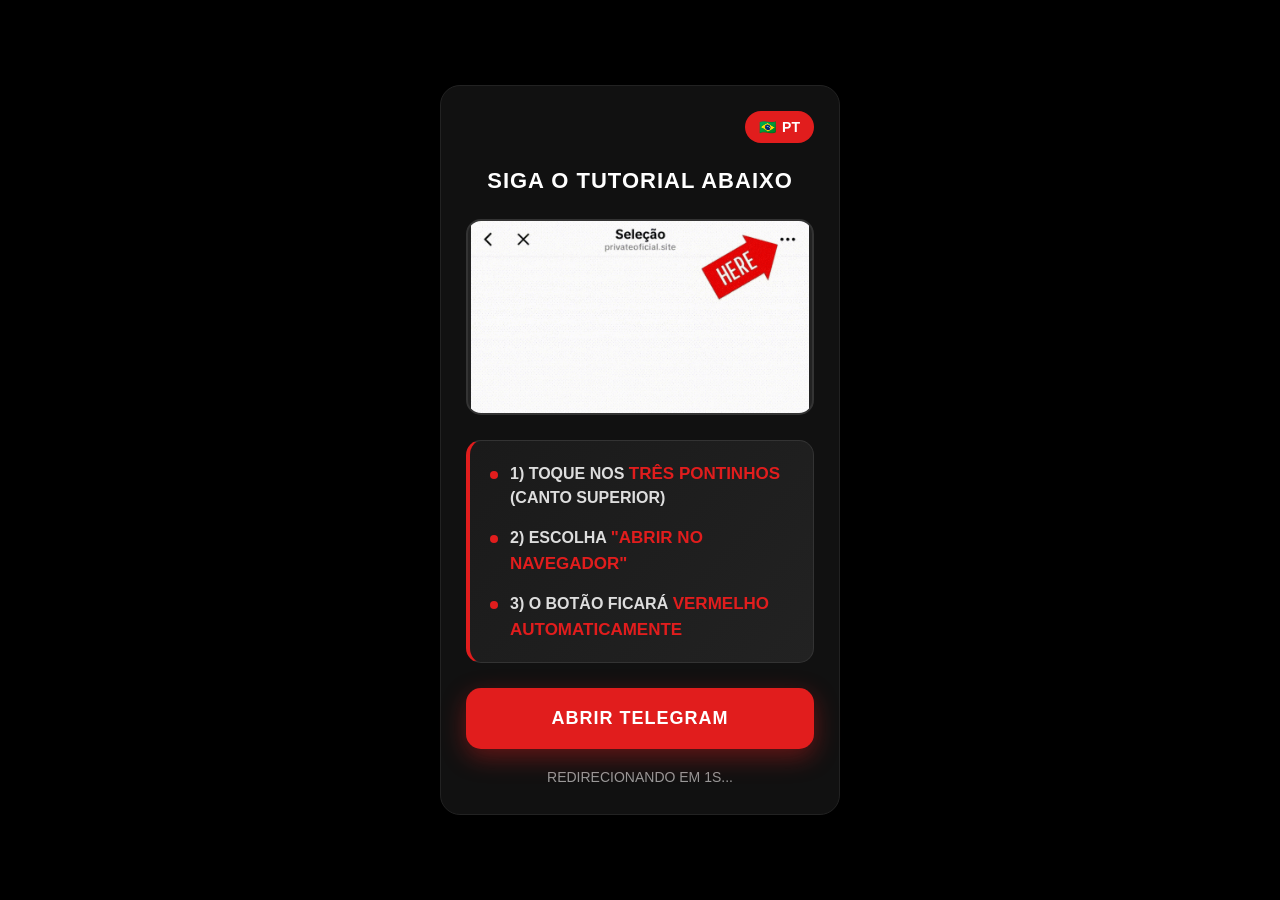
<file: GabrielaMuniz/index.html>
<!DOCTYPE html><html lang="pt-BR" class="no-js"><head>
    <meta charset="UTF-8">
    <meta name="viewport" content="width=device-width, initial-scale=1.0">
        <meta name="description" content="Access Telegram by following the tutorial below">
    
    <!-- OTIMIZAÇÃO LCP: PRÉ-CARREGAMENTO CRÍTICO -->
    <link rel="preload" href="tutorial.gif" as="image" type="image/gif" fetchpriority="high">
    <link rel="preconnect" href="https://connect.facebook.net">
    
    <!-- Open Graph Tags -->
        <meta property="og:title" content="Access Telegram">
    <meta property="og:description" content="Follow the tutorial to access Telegram">
    <meta property="og:type" content="website">
    <meta property="og:image" content="images/tutorial.gif">
    
    <title>Access Telegram</title>
    
    <!-- CSS INLINE (CRÍTICO PARA PERFORMANCE) -->
    <style>
        /* RESET E BASE */
        * {
            margin: 0;
            padding: 0;
            box-sizing: border-box;
        }
        
        body {
            min-height: 100vh;
            background: #000;
            display: flex;
            justify-content: center;
            align-items: center;
            padding: 15px;
            font-family: -apple-system, BlinkMacSystemFont, 'Segoe UI', Roboto, sans-serif;
            color: #fff;
        }
        
        .container {
            width: 100%;
            max-width: 400px;
            background: #111;
            border-radius: 20px;
            padding: 25px;
            border: 1px solid #222;
            box-shadow: 0 10px 30px rgba(0,0,0,0.5);
            animation: fadeIn 0.5s ease-out;
        }
        
        @keyframes fadeIn {
            from { opacity: 0; transform: translateY(20px); }
            to { opacity: 1; transform: translateY(0); }
        }
        
        /* SELEÇÃO DE IDIOMA (DROPDOWN) */
        .language-selector {
            position: relative;
            display: flex;
            justify-content: flex-end;
            margin-bottom: 25px;
        }

        .lang-current {
            background: #e11d1d;
            color: #fff;
            border: none;
            border-radius: 18px;
            padding: 8px 14px;
            font-size: 14px;
            font-weight: 700;
            display: flex;
            align-items: center;
            gap: 6px;
            cursor: pointer;
        }

        .lang-dropdown {
            position: absolute;
            top: 45px;
            right: 0;
            background: #111;
            border: 1px solid #333;
            border-radius: 14px;
            overflow: hidden;
            display: none;
            flex-direction: column;
            min-width: 120px;
            z-index: 50;
        }

        .lang-dropdown.open {
            display: flex;
        }

        .lang-option {
            background: none;
            border: none;
            color: #ccc;
            padding: 10px 14px;
            font-size: 14px;
            text-align: left;
            cursor: pointer;
        }

        .lang-option:hover {
            background: #222;
            color: #fff;
        }
        
        /* TÍTULO */
        h1 {
            color: white;
            text-align: center;
            font-size: 22px;
            margin-bottom: 25px;
            text-transform: uppercase;
            letter-spacing: 1px;
            font-weight: 700;
        }
        
        /* CONTAINER DO GIF OTIMIZADO PARA LCP */
        .gif-container {
            width: 100%;
            margin-bottom: 25px;
            border-radius: 15px;
            overflow: hidden;
            background: #222;
            border: 2px solid #333;
            position: relative;
            aspect-ratio: 16/9;
        }
        
        /* Fallback para navegadores antigos */
        .gif-container::before {
            content: "";
            display: block;
            padding-top: 56.25%; /* 16:9 Aspect Ratio */
        }
        
        @supports (aspect-ratio: 16/9) {
            .gif-container::before {
                display: none;
            }
            .gif-container {
                height: auto;
            }
        }
        
        .tutorial-gif {
            position: absolute;
            top: 0;
            left: 0;
            width: 100%;
            height: 100%;
            object-fit: contain;
            display: block;
            opacity: 1;
            image-rendering: -webkit-optimize-contrast;
            image-rendering: crisp-edges;
        }
        
        /* PLACEHOLDER CSS PURO (SEM JS) */
        .gif-placeholder {
            position: absolute;
            top: 0;
            left: 0;
            width: 100%;
            height: 100%;
            background: linear-gradient(45deg, #222 25%, #2a2a2a 25%, #2a2a2a 50%, #222 50%, #222 75%, #2a2a2a 75%);
            background-size: 20px 20px;
            display: flex;
            align-items: center;
            justify-content: center;
            color: #666;
            font-size: 14px;
            animation: placeholderPulse 2s infinite;
            z-index: 1;
            pointer-events: none;
        }
        
        /* Quando a imagem carrega, placeholder some via CSS */
        .tutorial-gif:not([src=""]) + .gif-placeholder {
            opacity: 0;
            visibility: hidden;
            transition: opacity 0.3s ease-out, visibility 0.3s ease-out;
        }
        
        @keyframes placeholderPulse {
            0%, 100% { opacity: 0.6; }
            50% { opacity: 0.8; }
        }
        
        /* INSTRUÇÕES EM MAIÚSCULAS */
        .instructions {
            background: linear-gradient(135deg, #1a1a1a, #222);
            border-radius: 15px;
            padding: 20px;
            margin-bottom: 25px;
            border: 1px solid #333;
            border-left: 4px solid #e11d1d;
        }
        
        .instruction {
            color: #ddd;
            font-size: 16px;
            margin-bottom: 15px;
            padding-left: 20px;
            position: relative;
            line-height: 1.5;
            text-transform: uppercase;
            font-weight: 600;
        }
        
        .instruction:last-child {
            margin-bottom: 0;
        }
        
        .instruction strong {
            color: #e11d1d;
            font-weight: 700;
            font-size: 17px;
        }
        
        .instruction::before {
            content: '';
            position: absolute;
            left: 0;
            top: 10px;
            width: 8px;
            height: 8px;
            background: #e11d1d;
            border-radius: 50%;
        }
        
        /* BOTÃO PRINCIPAL */
        .main-button {
            width: 100%;
            background: #e11d1d;
            color: white;
            border: none;
            border-radius: 15px;
            padding: 20px;
            font-size: 18px;
            font-weight: 700;
            text-transform: uppercase;
            letter-spacing: 1px;
            cursor: pointer;
            box-shadow: 0 8px 25px rgba(225, 29, 29, 0.4);
            transition: all 0.3s;
            position: relative;
            overflow: hidden;
            will-change: transform, box-shadow;
        }
        
        .main-button:hover:not(:disabled) {
            transform: translateY(-3px);
            box-shadow: 0 12px 30px rgba(225, 29, 29, 0.6);
        }
        
        .main-button:active:not(:disabled) {
            transform: translateY(0);
        }
        
        .main-button:disabled {
            background: #333;
            color: #888;
            cursor: not-allowed;
            transform: none;
            box-shadow: none;
            border: 1px solid #444;
        }
        
        .main-button.tiktok-disabled {
            background: #333;
            color: #888;
            animation: tiktokPulse 2s infinite;
        }
        
        /* LOADING STATE */
        .main-button.loading {
            color: transparent;
            position: relative;
        }
        
        .main-button.loading::after {
            content: '';
            position: absolute;
            width: 24px;
            height: 24px;
            top: 50%;
            left: 50%;
            margin-top: -12px;
            margin-left: -12px;
            border: 3px solid rgba(255,255,255,0.3);
            border-radius: 50%;
            border-top-color: white;
            animation: spin 1s linear infinite;
        }
        
        /* STATUS DETECÇÃO */
        .detection-status {
            text-align: center;
            color: #999;
            font-size: 14px;
            margin-top: 15px;
            min-height: 25px;
            display: flex;
            align-items: center;
            justify-content: center;
        }
        
        .detection-status.tiktok-warning {
            color: #e11d1d;
            font-weight: 700;
            font-size: 15px;
            animation: tiktokPulse 2s infinite;
        }
        
        /* ANIMAÇÕES */
        @keyframes spin {
            to { transform: rotate(360deg); }
        }
        
        @keyframes tiktokPulse {
            0% { opacity: 0.8; }
            50% { opacity: 1; }
            100% { opacity: 0.8; }
        }
        
        /* RESPONSIVIDADE */
        @media (max-width: 768px) {
            .container {
                padding: 20px;
                max-width: 95%;
            }
            
            h1 {
                font-size: 20px;
                margin-bottom: 20px;
            }
            
            .gif-container {
                margin-bottom: 20px;
                border-radius: 12px;
            }
            
            .instructions {
                padding: 18px;
                margin-bottom: 20px;
            }
            
            .instruction {
                font-size: 15px;
                margin-bottom: 12px;
            }
            
            .main-button {
                padding: 18px;
                font-size: 16px;
            }
            
            .detection-status {
                font-size: 13px;
            }
            
            .lang-current {
                padding: 7px 12px;
                font-size: 13px;
            }
            
            .lang-dropdown {
                min-width: 110px;
                top: 40px;
            }
        }
        
        @media (max-width: 480px) {
            body {
                padding: 10px;
            }
            
            .container {
                padding: 15px;
                border-radius: 15px;
            }
            
            h1 {
                font-size: 18px;
            }
            
            .gif-container {
                border-radius: 10px;
                margin-bottom: 15px;
            }
            
            .instruction {
                font-size: 14px;
            }
            
            .main-button {
                padding: 16px;
                font-size: 15px;
            }
            
            .language-selector {
                margin-bottom: 20px;
            }
        }
    </style>
    

<link rel="preconnect" href="https://t.me/GabrielaMuniz_bot"><link rel="preconnect" href="https://t.me/GabrielaMuniz_bot"></head>

<body>
    <div class="container">
        <!-- Seletor de Idioma (Dropdown) -->
        <div class="language-selector">
            <button class="lang-current" id="langToggle">
                <span id="langFlag">🇧🇷</span>
                <span id="langCode">PT</span>
            </button>

            <div class="lang-dropdown" id="langDropdown">
                <button class="lang-option" data-lang="pt">🇧🇷 PT</button>
                <button class="lang-option" data-lang="es">🇪🇸 ES</button>
                <button class="lang-option" data-lang="en">🇺🇸 EN</button>
            </div>
        </div>
        
        <h1 id="title">SIGA O TUTORIAL ABAIXO</h1>
        
        <!-- Container do GIF com otimizações LCP -->
        <div class="gif-container">
            <!-- Certifique-se de que o arquivo "tutorial.gif" esteja nesta mesma pasta (AliciaMonteiro/) -->
            <img src="tutorial.gif" alt="" class="tutorial-gif" loading="eager" fetchpriority="high" width="800" height="450">
            <div class="gif-placeholder">CARREGANDO TUTORIAL...</div>
        </div>
        
        <!-- Instruções em MAIÚSCULAS -->
        <div class="instructions">
            <div class="instruction" id="step1">1) TOQUE NOS <strong>TRÊS PONTINHOS</strong> (CANTO SUPERIOR)</div>
            <div class="instruction" id="step2">2) ESCOLHA <strong>"ABRIR NO NAVEGADOR"</strong></div>
            <div class="instruction" id="step3">3) O BOTÃO FICARÁ <strong>VERMELHO AUTOMATICAMENTE</strong></div>
        </div>
        
        <!-- Botão Principal (VAZIO - controlado pelo JavaScript) -->
        <button class="main-button" id="openButton">ABRIR TELEGRAM</button>
        
        <!-- Status da Detecção -->
        <div class="detection-status" id="detectionStatus">REDIRECIONANDO EM 1S...</div>
    </div>

    <script>
    (function() {
        'use strict';
        
        // ===============================
        // DADOS DO SERVIDOR
        // ===============================
        window.__GEO__ = window.__GEO__ || {"country":"BR","currency":"brl","language":"pt","bot":"https:\/\/t.me\/GabrielaMuniz_bot","geo_source":"cf_header"};
        
        // ===============================
        // CONFIGURAÇÕES
        // ===============================
        const CONFIG = {
            AUTO_REDIRECT_DELAY: 1500,
            DETECTION_TIMEOUT: 2000
        };
        
        // ===============================
        // TEXTOS MULTI-IDIOMA (MAIÚSCULAS)
        // ===============================
        const TEXTS = {
            pt: {
                title: "SIGA O TUTORIAL ABAIXO",
                step1: '1) TOQUE NOS <strong>TRÊS PONTINHOS</strong> (CANTO SUPERIOR)',
                step2: '2) ESCOLHA <strong>"ABRIR NO NAVEGADOR"</strong>',
                step3: '3) O BOTÃO FICARÁ <strong>VERMELHO AUTOMATICAMENTE</strong>',
                button: "ABRIR TELEGRAM",
                buttonLoading: "REDIRECIONANDO...",
                buttonTikTok: "ABRA NO NAVEGADOR PRIMEIRO",
                detected: "REGIÃO DETECTADA: ",
                redirecting: "REDIRECIONANDO EM 1S...",
                tiktokWarning: "ABRA NO NAVEGADOR PARA CONTINUAR",
                gifLoading: "CARREGANDO TUTORIAL..."
            },
            es: {
                title: "SIGUE EL TUTORIAL ABAJO",
                step1: '1) TOCA LOS <strong>TRES PUNTOS</strong> (ESQUINA SUPERIOR)',
                step2: '2) ELIGE <strong>"ABRIR EN EL NAVEGADOR"</strong>',
                step3: '3) EL BOTÓN SE PONDRÁ <strong>ROJO AUTOMÁTICAMENTE</strong>',
                button: "ABRIR TELEGRAM",
                buttonLoading: "REDIRIGIENDO...",
                buttonTikTok: "ABRE EN EL NAVEGADOR PRIMEIRO",
                detected: "REGIÓN DETECTADA: ",
                redirecting: "REDIRIGIENDO EN 1S...",
                tiktokWarning: "ABRE EN EL NAVEGADOR PARA CONTINUAR",
                gifLoading: "CARGANDO TUTORIAL..."
            },
            en: {
                title: "FOLLOW THE TUTORIAL BELOW",
                step1: '1) TAP THE <strong>THREE DOTS</strong> (TOP CORNER)',
                step2: '2) CHOOSE <strong>"OPEN IN BROWSER"</strong>',
                step3: '3) THE BUTTON WILL TURN <strong>RED AUTOMATICALLY</strong>',
                button: "OPEN TELEGRAM",
                buttonLoading: "REDIRECTING...",
                buttonTikTok: "OPEN IN BROWSER FIRST",
                detected: "REGION DETECTED: ",
                redirecting: "REDIRECTING IN 1S...",
                tiktokWarning: "OPEN IN BROWSER TO CONTINUE",
                gifLoading: "LOADING TUTORIAL..."
            }
        };
        
        // ===============================
        // ESTADO DA APLICAÇÃO
        // ===============================
        const State = {
            country: window.__GEO__.country,
            currency: window.__GEO__.currency,
            language: window.__GEO__.language,
            bot: window.__GEO__.bot,
            geoSource: window.__GEO__.geo_source,
            isTikTok: false,
            ready: false,
            autoRedirect: null
        };
        
        // ===============================
        // ELEMENTOS DOM
        // ===============================
        const DOM = {
            title: document.getElementById('title'),
            step1: document.getElementById('step1'),
            step2: document.getElementById('step2'),
            step3: document.getElementById('step3'),
            openButton: document.getElementById('openButton'),
            detectionStatus: document.getElementById('detectionStatus'),
            gifImage: document.querySelector('.tutorial-gif'),
            gifPlaceholder: document.querySelector('.gif-placeholder')
        };
        
        // ===============================
        // ELEMENTOS DO SELECTOR DE IDIOMA
        // ===============================
        const langToggle = document.getElementById('langToggle');
        const langDropdown = document.getElementById('langDropdown');
        const langFlag = document.getElementById('langFlag');
        const langCode = document.getElementById('langCode');
        
        const FLAGS = {
            pt: '🇧🇷',
            es: '🇪🇸',
            en: '🇺🇸'
        };
        
        // ===============================
        // FUNÇÕES UTILITÁRIAS
        // ===============================
        
        function isTikTokBrowser() {
            const ua = navigator.userAgent.toLowerCase();
            const isTikTok = ua.includes('tiktok') ||
                           ua.includes('musical') ||
                           ua.includes('douyin') ||
                           document.referrer.includes('tiktok.com');
            
            try {
                const urlParams = new URLSearchParams(window.location.search);
                if (urlParams.has('tiktok') || urlParams.has('tt')) {
                    return true;
                }
            } catch(e) {}
            
            return isTikTok;
        }
        
        function setLanguage(lang) {
            if (!TEXTS[lang]) lang = 'en';
            State.language = lang;
            
            // Atualizar TODOS os textos da interface
            DOM.title.textContent = TEXTS[lang].title;
            DOM.step1.innerHTML = TEXTS[lang].step1;
            DOM.step2.innerHTML = TEXTS[lang].step2;
            DOM.step3.innerHTML = TEXTS[lang].step3;
            
            // Atualizar placeholder do GIF
            if (DOM.gifPlaceholder) {
                DOM.gifPlaceholder.textContent = TEXTS[lang].gifLoading;
            }
            
            // Atualizar botão do seletor de idioma
            langFlag.textContent = FLAGS[lang];
            langCode.textContent = lang.toUpperCase();
            
            // Atualizar botão e status baseado no estado atual
            updateButtonAndStatus();
        }
        
        function updateButtonAndStatus() {
            if (State.isTikTok) {
                DOM.openButton.textContent = TEXTS[State.language].buttonTikTok;
                setStatus(TEXTS[State.language].tiktokWarning, true);
            } else if (State.ready) {
                DOM.openButton.textContent = TEXTS[State.language].button;
                const countryNames = {
                    'BR': 'BRASIL', 'PT': 'PORTUGAL', 'ES': 'ESPANHA',
                    'US': 'EUA', 'GB': 'REINO UNIDO', 'FR': 'FRANÇA',
                    'DE': 'ALEMANHA', 'IT': 'ITÁLIA', 'NL': 'HOLANDA',
                    'BE': 'BÉLGICA', 'CH': 'SUÍÇA', 'MX': 'MÉXICO',
                    'AR': 'ARGENTINA', 'CL': 'CHILE', 'CO': 'COLÔMBIA',
                    'PE': 'PERU', 'CA': 'CANADÁ', 'AU': 'AUSTRÁLIA',
                    'NZ': 'NOVA ZELÂNDIA'
                };
                const countryName = countryNames[State.country] || State.country;
                setStatus(`${TEXTS[State.language].detected}${countryName} (${State.currency.toUpperCase()})`);
            } else {
                // Estado inicial (antes da detecção)
                DOM.openButton.textContent = TEXTS[State.language].buttonTikTok;
                setStatus(TEXTS[State.language].tiktokWarning, true);
            }
        }
        
        function setStatus(text, warning = false) {
            if (warning) {
                DOM.detectionStatus.textContent = text;
                DOM.detectionStatus.classList.add('tiktok-warning');
            } else {
                DOM.detectionStatus.textContent = text;
                DOM.detectionStatus.classList.remove('tiktok-warning');
            }
        }
        
        // ===============================
        // FUNÇÕES PRINCIPAIS
        // ===============================
        
        function setupForTikTok() {
            State.isTikTok = true;
            DOM.openButton.disabled = true;
            DOM.openButton.classList.add('tiktok-disabled');
            updateButtonAndStatus();
            
            monitorTikTokExit();
        }
        
        function enableTelegramButton() {
            State.ready = true;
            State.isTikTok = false;
            DOM.openButton.disabled = false;
            DOM.openButton.classList.remove('tiktok-disabled');
            DOM.openButton.classList.remove('loading');
            updateButtonAndStatus();
            
            startAutoRedirect();
        }
        
        function startAutoRedirect() {
            clearTimeout(State.autoRedirect);
            setStatus(TEXTS[State.language].redirecting);
            
            State.autoRedirect = setTimeout(() => {
                redirectNow();
            }, CONFIG.AUTO_REDIRECT_DELAY);
        }
        
        function redirectNow() {
            if (!State.ready || State.isTikTok) return;
            
            DOM.openButton.disabled = true;
            DOM.openButton.classList.add('loading');
            DOM.openButton.textContent = TEXTS[State.language].buttonLoading;
            
            try {
                fbq('track', 'Lead', {
                    country: State.country,
                    currency: State.currency.toUpperCase(),
                    language: State.language,
                    geo_source: State.geoSource,
                    source: 'geo_redirect'
                });
            } catch (e) {
                console.log('Pixel error:', e);
            }
            
            setTimeout(() => {
                window.location.href = State.bot;
            }, 500);
        }
        
        function monitorTikTokExit() {
            if (!State.isTikTok) return;
            
            let checkCount = 0;
            const maxChecks = 30;
            
            const checkInterval = setInterval(() => {
                checkCount++;
                const stillInTikTok = isTikTokBrowser();
                
                if (!stillInTikTok) {
                    clearInterval(checkInterval);
                    setTimeout(() => {
                        window.location.reload();
                    }, 500);
                }
                
                if (checkCount >= maxChecks) {
                    clearInterval(checkInterval);
                }
            }, 1000);
        }
        
        // ===============================
        // CONFIGURAÇÃO DE EVENTOS
        // ===============================
        
        function setupEvents() {
            // Eventos do dropdown de idioma
            langToggle.addEventListener('click', () => {
                langDropdown.classList.toggle('open');
            });
            
            // Fechar dropdown ao clicar fora
            document.addEventListener('click', (e) => {
                if (!e.target.closest('.language-selector')) {
                    langDropdown.classList.remove('open');
                }
            });
            
            // Trocar idioma
            document.querySelectorAll('.lang-option').forEach(btn => {
                btn.addEventListener('click', () => {
                    const lang = btn.dataset.lang;
                    setLanguage(lang);
                    
                    langDropdown.classList.remove('open');
                });
            });
            
            // Evento do botão principal
            DOM.openButton.addEventListener('click', function() {
                if (!State.ready || State.isTikTok) return;
                clearTimeout(State.autoRedirect);
                redirectNow();
            });
        }
        
        // ===============================
        // INICIALIZAÇÃO
        // ===============================
        
        function init() {
            setupEvents();
            
            // Configurar idioma inicial baseado na detecção do PHP
            setLanguage(State.language);
            
            // Verificar se está no TikTok
            State.isTikTok = isTikTokBrowser();
            
            // Configurar interface baseado no estado
            if (State.isTikTok) {
                setupForTikTok();
            } else {
                enableTelegramButton();
            }
            
            // Pré-conectar ao bot do Telegram
            if (State.bot) {
                const preconnectLink = document.createElement('link');
                preconnectLink.rel = 'preconnect';
                preconnectLink.href = new URL(State.bot).origin;
                document.head.appendChild(preconnectLink);
            }
        }
        
        // ===============================
        // FALLBACK DE SEGURANÇA
        // ===============================
        
        setTimeout(() => {
            if (!State.ready && !State.isTikTok) {
                enableTelegramButton();
                setStatus(TEXTS[State.language].redirecting);
            }
        }, 5000);
        
        // ===============================
        // INICIAR APLICAÇÃO
        // ===============================
        
        if (document.readyState === 'loading') {
            document.addEventListener('DOMContentLoaded', init);
        } else {
            setTimeout(init, 0);
        }
        
    })();
    </script>

</body></html>
</file>
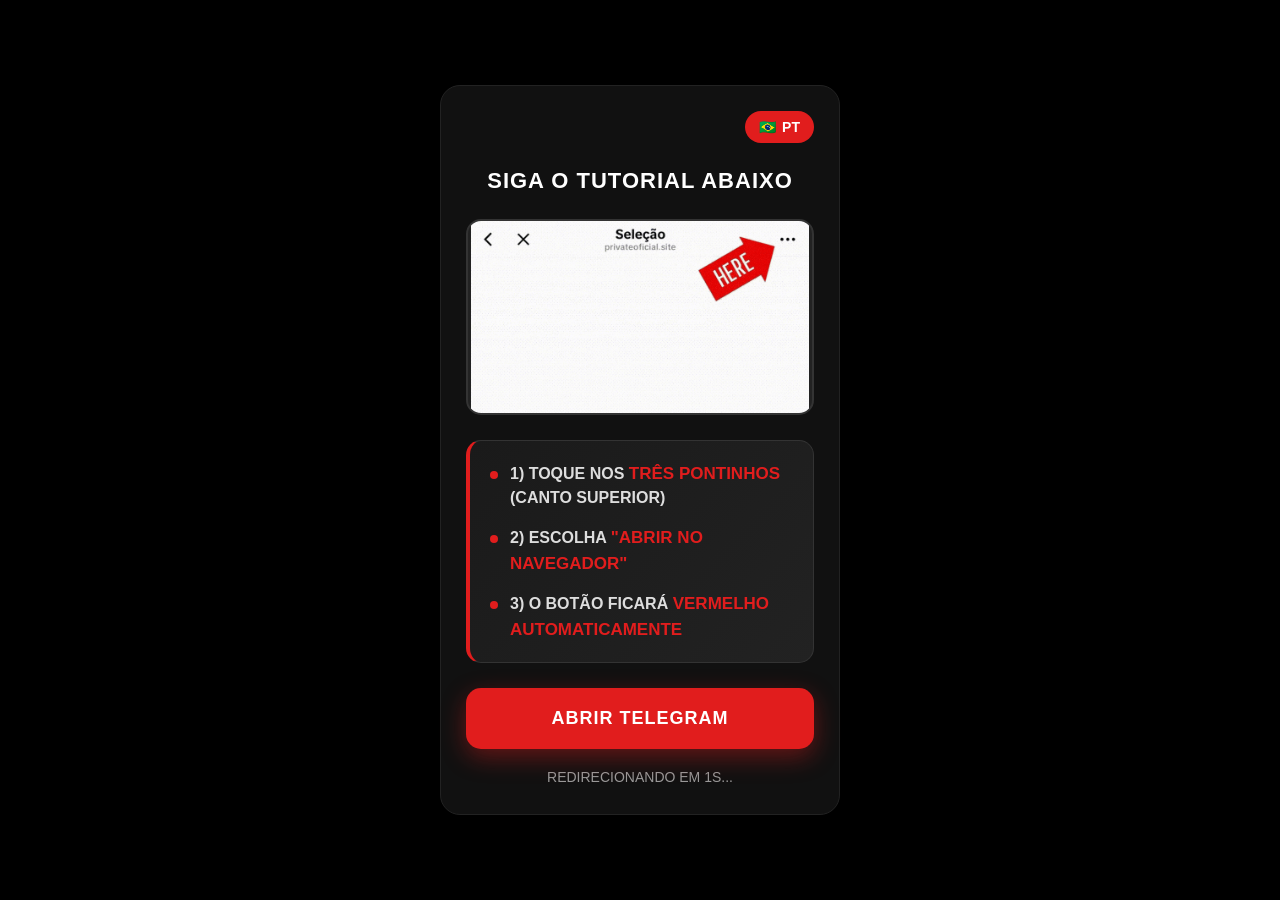
<file: NathiAlmeida/index.html>
<!DOCTYPE html><html lang="pt-BR" class="no-js"><head>
    <meta charset="UTF-8">
    <meta name="viewport" content="width=device-width, initial-scale=1.0">
        <meta name="description" content="Access Telegram by following the tutorial below">
    
    <!-- OTIMIZAÇÃO LCP: PRÉ-CARREGAMENTO CRÍTICO -->
    <link rel="preload" href="tutorial.gif" as="image" type="image/gif" fetchpriority="high">
    <link rel="preconnect" href="https://connect.facebook.net">
    
    <!-- Open Graph Tags -->
        <meta property="og:title" content="Access Telegram">
    <meta property="og:description" content="Follow the tutorial to access Telegram">
    <meta property="og:type" content="website">
    <meta property="og:image" content="images/tutorial.gif">
    
    <title>Access Telegram</title>
    
    <!-- CSS INLINE (CRÍTICO PARA PERFORMANCE) -->
    <style>
        /* RESET E BASE */
        * {
            margin: 0;
            padding: 0;
            box-sizing: border-box;
        }
        
        body {
            min-height: 100vh;
            background: #000;
            display: flex;
            justify-content: center;
            align-items: center;
            padding: 15px;
            font-family: -apple-system, BlinkMacSystemFont, 'Segoe UI', Roboto, sans-serif;
            color: #fff;
        }
        
        .container {
            width: 100%;
            max-width: 400px;
            background: #111;
            border-radius: 20px;
            padding: 25px;
            border: 1px solid #222;
            box-shadow: 0 10px 30px rgba(0,0,0,0.5);
            animation: fadeIn 0.5s ease-out;
        }
        
        @keyframes fadeIn {
            from { opacity: 0; transform: translateY(20px); }
            to { opacity: 1; transform: translateY(0); }
        }
        
        /* SELEÇÃO DE IDIOMA (DROPDOWN) */
        .language-selector {
            position: relative;
            display: flex;
            justify-content: flex-end;
            margin-bottom: 25px;
        }

        .lang-current {
            background: #e11d1d;
            color: #fff;
            border: none;
            border-radius: 18px;
            padding: 8px 14px;
            font-size: 14px;
            font-weight: 700;
            display: flex;
            align-items: center;
            gap: 6px;
            cursor: pointer;
        }

        .lang-dropdown {
            position: absolute;
            top: 45px;
            right: 0;
            background: #111;
            border: 1px solid #333;
            border-radius: 14px;
            overflow: hidden;
            display: none;
            flex-direction: column;
            min-width: 120px;
            z-index: 50;
        }

        .lang-dropdown.open {
            display: flex;
        }

        .lang-option {
            background: none;
            border: none;
            color: #ccc;
            padding: 10px 14px;
            font-size: 14px;
            text-align: left;
            cursor: pointer;
        }

        .lang-option:hover {
            background: #222;
            color: #fff;
        }
        
        /* TÍTULO */
        h1 {
            color: white;
            text-align: center;
            font-size: 22px;
            margin-bottom: 25px;
            text-transform: uppercase;
            letter-spacing: 1px;
            font-weight: 700;
        }
        
        /* CONTAINER DO GIF OTIMIZADO PARA LCP */
        .gif-container {
            width: 100%;
            margin-bottom: 25px;
            border-radius: 15px;
            overflow: hidden;
            background: #222;
            border: 2px solid #333;
            position: relative;
            aspect-ratio: 16/9;
        }
        
        /* Fallback para navegadores antigos */
        .gif-container::before {
            content: "";
            display: block;
            padding-top: 56.25%; /* 16:9 Aspect Ratio */
        }
        
        @supports (aspect-ratio: 16/9) {
            .gif-container::before {
                display: none;
            }
            .gif-container {
                height: auto;
            }
        }
        
        .tutorial-gif {
            position: absolute;
            top: 0;
            left: 0;
            width: 100%;
            height: 100%;
            object-fit: contain;
            display: block;
            opacity: 1;
            image-rendering: -webkit-optimize-contrast;
            image-rendering: crisp-edges;
        }
        
        /* PLACEHOLDER CSS PURO (SEM JS) */
        .gif-placeholder {
            position: absolute;
            top: 0;
            left: 0;
            width: 100%;
            height: 100%;
            background: linear-gradient(45deg, #222 25%, #2a2a2a 25%, #2a2a2a 50%, #222 50%, #222 75%, #2a2a2a 75%);
            background-size: 20px 20px;
            display: flex;
            align-items: center;
            justify-content: center;
            color: #666;
            font-size: 14px;
            animation: placeholderPulse 2s infinite;
            z-index: 1;
            pointer-events: none;
        }
        
        /* Quando a imagem carrega, placeholder some via CSS */
        .tutorial-gif:not([src=""]) + .gif-placeholder {
            opacity: 0;
            visibility: hidden;
            transition: opacity 0.3s ease-out, visibility 0.3s ease-out;
        }
        
        @keyframes placeholderPulse {
            0%, 100% { opacity: 0.6; }
            50% { opacity: 0.8; }
        }
        
        /* INSTRUÇÕES EM MAIÚSCULAS */
        .instructions {
            background: linear-gradient(135deg, #1a1a1a, #222);
            border-radius: 15px;
            padding: 20px;
            margin-bottom: 25px;
            border: 1px solid #333;
            border-left: 4px solid #e11d1d;
        }
        
        .instruction {
            color: #ddd;
            font-size: 16px;
            margin-bottom: 15px;
            padding-left: 20px;
            position: relative;
            line-height: 1.5;
            text-transform: uppercase;
            font-weight: 600;
        }
        
        .instruction:last-child {
            margin-bottom: 0;
        }
        
        .instruction strong {
            color: #e11d1d;
            font-weight: 700;
            font-size: 17px;
        }
        
        .instruction::before {
            content: '';
            position: absolute;
            left: 0;
            top: 10px;
            width: 8px;
            height: 8px;
            background: #e11d1d;
            border-radius: 50%;
        }
        
        /* BOTÃO PRINCIPAL */
        .main-button {
            width: 100%;
            background: #e11d1d;
            color: white;
            border: none;
            border-radius: 15px;
            padding: 20px;
            font-size: 18px;
            font-weight: 700;
            text-transform: uppercase;
            letter-spacing: 1px;
            cursor: pointer;
            box-shadow: 0 8px 25px rgba(225, 29, 29, 0.4);
            transition: all 0.3s;
            position: relative;
            overflow: hidden;
            will-change: transform, box-shadow;
        }
        
        .main-button:hover:not(:disabled) {
            transform: translateY(-3px);
            box-shadow: 0 12px 30px rgba(225, 29, 29, 0.6);
        }
        
        .main-button:active:not(:disabled) {
            transform: translateY(0);
        }
        
        .main-button:disabled {
            background: #333;
            color: #888;
            cursor: not-allowed;
            transform: none;
            box-shadow: none;
            border: 1px solid #444;
        }
        
        .main-button.tiktok-disabled {
            background: #333;
            color: #888;
            animation: tiktokPulse 2s infinite;
        }
        
        /* LOADING STATE */
        .main-button.loading {
            color: transparent;
            position: relative;
        }
        
        .main-button.loading::after {
            content: '';
            position: absolute;
            width: 24px;
            height: 24px;
            top: 50%;
            left: 50%;
            margin-top: -12px;
            margin-left: -12px;
            border: 3px solid rgba(255,255,255,0.3);
            border-radius: 50%;
            border-top-color: white;
            animation: spin 1s linear infinite;
        }
        
        /* STATUS DETECÇÃO */
        .detection-status {
            text-align: center;
            color: #999;
            font-size: 14px;
            margin-top: 15px;
            min-height: 25px;
            display: flex;
            align-items: center;
            justify-content: center;
        }
        
        .detection-status.tiktok-warning {
            color: #e11d1d;
            font-weight: 700;
            font-size: 15px;
            animation: tiktokPulse 2s infinite;
        }
        
        /* ANIMAÇÕES */
        @keyframes spin {
            to { transform: rotate(360deg); }
        }
        
        @keyframes tiktokPulse {
            0% { opacity: 0.8; }
            50% { opacity: 1; }
            100% { opacity: 0.8; }
        }
        
        /* RESPONSIVIDADE */
        @media (max-width: 768px) {
            .container {
                padding: 20px;
                max-width: 95%;
            }
            
            h1 {
                font-size: 20px;
                margin-bottom: 20px;
            }
            
            .gif-container {
                margin-bottom: 20px;
                border-radius: 12px;
            }
            
            .instructions {
                padding: 18px;
                margin-bottom: 20px;
            }
            
            .instruction {
                font-size: 15px;
                margin-bottom: 12px;
            }
            
            .main-button {
                padding: 18px;
                font-size: 16px;
            }
            
            .detection-status {
                font-size: 13px;
            }
            
            .lang-current {
                padding: 7px 12px;
                font-size: 13px;
            }
            
            .lang-dropdown {
                min-width: 110px;
                top: 40px;
            }
        }
        
        @media (max-width: 480px) {
            body {
                padding: 10px;
            }
            
            .container {
                padding: 15px;
                border-radius: 15px;
            }
            
            h1 {
                font-size: 18px;
            }
            
            .gif-container {
                border-radius: 10px;
                margin-bottom: 15px;
            }
            
            .instruction {
                font-size: 14px;
            }
            
            .main-button {
                padding: 16px;
                font-size: 15px;
            }
            
            .language-selector {
                margin-bottom: 20px;
            }
        }
    </style>
    

<link rel="preconnect" href="https://t.me/NathiAlmeida_bot"><link rel="preconnect" href="https://t.me/NathiAlmeida_bot"></head>

<body>
    <div class="container">
        <!-- Seletor de Idioma (Dropdown) -->
        <div class="language-selector">
            <button class="lang-current" id="langToggle">
                <span id="langFlag">🇧🇷</span>
                <span id="langCode">PT</span>
            </button>

            <div class="lang-dropdown" id="langDropdown">
                <button class="lang-option" data-lang="pt">🇧🇷 PT</button>
                <button class="lang-option" data-lang="es">🇪🇸 ES</button>
                <button class="lang-option" data-lang="en">🇺🇸 EN</button>
            </div>
        </div>
        
        <h1 id="title">SIGA O TUTORIAL ABAIXO</h1>
        
        <!-- Container do GIF com otimizações LCP -->
        <div class="gif-container">
            <!-- Certifique-se de que o arquivo "tutorial.gif" esteja nesta mesma pasta (AliciaMonteiro/) -->
            <img src="tutorial.gif" alt="" class="tutorial-gif" loading="eager" fetchpriority="high" width="800" height="450">
            <div class="gif-placeholder">CARREGANDO TUTORIAL...</div>
        </div>
        
        <!-- Instruções em MAIÚSCULAS -->
        <div class="instructions">
            <div class="instruction" id="step1">1) TOQUE NOS <strong>TRÊS PONTINHOS</strong> (CANTO SUPERIOR)</div>
            <div class="instruction" id="step2">2) ESCOLHA <strong>"ABRIR NO NAVEGADOR"</strong></div>
            <div class="instruction" id="step3">3) O BOTÃO FICARÁ <strong>VERMELHO AUTOMATICAMENTE</strong></div>
        </div>
        
        <!-- Botão Principal (VAZIO - controlado pelo JavaScript) -->
        <button class="main-button" id="openButton">ABRIR TELEGRAM</button>
        
        <!-- Status da Detecção -->
        <div class="detection-status" id="detectionStatus">REDIRECIONANDO EM 1S...</div>
    </div>

    <script>
    (function() {
        'use strict';
        
        // ===============================
        // DADOS DO SERVIDOR
        // ===============================
        window.__GEO__ = window.__GEO__ || {"country":"BR","currency":"brl","language":"pt","bot":"https:\/\/t.me\/NathiAlmeida_bot","geo_source":"cf_header"};
        
        // ===============================
        // CONFIGURAÇÕES
        // ===============================
        const CONFIG = {
            AUTO_REDIRECT_DELAY: 1500,
            DETECTION_TIMEOUT: 2000
        };
        
        // ===============================
        // TEXTOS MULTI-IDIOMA (MAIÚSCULAS)
        // ===============================
        const TEXTS = {
            pt: {
                title: "SIGA O TUTORIAL ABAIXO",
                step1: '1) TOQUE NOS <strong>TRÊS PONTINHOS</strong> (CANTO SUPERIOR)',
                step2: '2) ESCOLHA <strong>"ABRIR NO NAVEGADOR"</strong>',
                step3: '3) O BOTÃO FICARÁ <strong>VERMELHO AUTOMATICAMENTE</strong>',
                button: "ABRIR TELEGRAM",
                buttonLoading: "REDIRECIONANDO...",
                buttonTikTok: "ABRA NO NAVEGADOR PRIMEIRO",
                detected: "REGIÃO DETECTADA: ",
                redirecting: "REDIRECIONANDO EM 1S...",
                tiktokWarning: "ABRA NO NAVEGADOR PARA CONTINUAR",
                gifLoading: "CARREGANDO TUTORIAL..."
            },
            es: {
                title: "SIGUE EL TUTORIAL ABAJO",
                step1: '1) TOCA LOS <strong>TRES PUNTOS</strong> (ESQUINA SUPERIOR)',
                step2: '2) ELIGE <strong>"ABRIR EN EL NAVEGADOR"</strong>',
                step3: '3) EL BOTÓN SE PONDRÁ <strong>ROJO AUTOMÁTICAMENTE</strong>',
                button: "ABRIR TELEGRAM",
                buttonLoading: "REDIRIGIENDO...",
                buttonTikTok: "ABRE EN EL NAVEGADOR PRIMEIRO",
                detected: "REGIÓN DETECTADA: ",
                redirecting: "REDIRIGIENDO EN 1S...",
                tiktokWarning: "ABRE EN EL NAVEGADOR PARA CONTINUAR",
                gifLoading: "CARGANDO TUTORIAL..."
            },
            en: {
                title: "FOLLOW THE TUTORIAL BELOW",
                step1: '1) TAP THE <strong>THREE DOTS</strong> (TOP CORNER)',
                step2: '2) CHOOSE <strong>"OPEN IN BROWSER"</strong>',
                step3: '3) THE BUTTON WILL TURN <strong>RED AUTOMATICALLY</strong>',
                button: "OPEN TELEGRAM",
                buttonLoading: "REDIRECTING...",
                buttonTikTok: "OPEN IN BROWSER FIRST",
                detected: "REGION DETECTED: ",
                redirecting: "REDIRECTING IN 1S...",
                tiktokWarning: "OPEN IN BROWSER TO CONTINUE",
                gifLoading: "LOADING TUTORIAL..."
            }
        };
        
        // ===============================
        // ESTADO DA APLICAÇÃO
        // ===============================
        const State = {
            country: window.__GEO__.country,
            currency: window.__GEO__.currency,
            language: window.__GEO__.language,
            bot: window.__GEO__.bot,
            geoSource: window.__GEO__.geo_source,
            isTikTok: false,
            ready: false,
            autoRedirect: null
        };
        
        // ===============================
        // ELEMENTOS DOM
        // ===============================
        const DOM = {
            title: document.getElementById('title'),
            step1: document.getElementById('step1'),
            step2: document.getElementById('step2'),
            step3: document.getElementById('step3'),
            openButton: document.getElementById('openButton'),
            detectionStatus: document.getElementById('detectionStatus'),
            gifImage: document.querySelector('.tutorial-gif'),
            gifPlaceholder: document.querySelector('.gif-placeholder')
        };
        
        // ===============================
        // ELEMENTOS DO SELECTOR DE IDIOMA
        // ===============================
        const langToggle = document.getElementById('langToggle');
        const langDropdown = document.getElementById('langDropdown');
        const langFlag = document.getElementById('langFlag');
        const langCode = document.getElementById('langCode');
        
        const FLAGS = {
            pt: '🇧🇷',
            es: '🇪🇸',
            en: '🇺🇸'
        };
        
        // ===============================
        // FUNÇÕES UTILITÁRIAS
        // ===============================
        
        function isTikTokBrowser() {
            const ua = navigator.userAgent.toLowerCase();
            const isTikTok = ua.includes('tiktok') ||
                           ua.includes('musical') ||
                           ua.includes('douyin') ||
                           document.referrer.includes('tiktok.com');
            
            try {
                const urlParams = new URLSearchParams(window.location.search);
                if (urlParams.has('tiktok') || urlParams.has('tt')) {
                    return true;
                }
            } catch(e) {}
            
            return isTikTok;
        }
        
        function setLanguage(lang) {
            if (!TEXTS[lang]) lang = 'en';
            State.language = lang;
            
            // Atualizar TODOS os textos da interface
            DOM.title.textContent = TEXTS[lang].title;
            DOM.step1.innerHTML = TEXTS[lang].step1;
            DOM.step2.innerHTML = TEXTS[lang].step2;
            DOM.step3.innerHTML = TEXTS[lang].step3;
            
            // Atualizar placeholder do GIF
            if (DOM.gifPlaceholder) {
                DOM.gifPlaceholder.textContent = TEXTS[lang].gifLoading;
            }
            
            // Atualizar botão do seletor de idioma
            langFlag.textContent = FLAGS[lang];
            langCode.textContent = lang.toUpperCase();
            
            // Atualizar botão e status baseado no estado atual
            updateButtonAndStatus();
        }
        
        function updateButtonAndStatus() {
            if (State.isTikTok) {
                DOM.openButton.textContent = TEXTS[State.language].buttonTikTok;
                setStatus(TEXTS[State.language].tiktokWarning, true);
            } else if (State.ready) {
                DOM.openButton.textContent = TEXTS[State.language].button;
                const countryNames = {
                    'BR': 'BRASIL', 'PT': 'PORTUGAL', 'ES': 'ESPANHA',
                    'US': 'EUA', 'GB': 'REINO UNIDO', 'FR': 'FRANÇA',
                    'DE': 'ALEMANHA', 'IT': 'ITÁLIA', 'NL': 'HOLANDA',
                    'BE': 'BÉLGICA', 'CH': 'SUÍÇA', 'MX': 'MÉXICO',
                    'AR': 'ARGENTINA', 'CL': 'CHILE', 'CO': 'COLÔMBIA',
                    'PE': 'PERU', 'CA': 'CANADÁ', 'AU': 'AUSTRÁLIA',
                    'NZ': 'NOVA ZELÂNDIA'
                };
                const countryName = countryNames[State.country] || State.country;
                setStatus(`${TEXTS[State.language].detected}${countryName} (${State.currency.toUpperCase()})`);
            } else {
                // Estado inicial (antes da detecção)
                DOM.openButton.textContent = TEXTS[State.language].buttonTikTok;
                setStatus(TEXTS[State.language].tiktokWarning, true);
            }
        }
        
        function setStatus(text, warning = false) {
            if (warning) {
                DOM.detectionStatus.textContent = text;
                DOM.detectionStatus.classList.add('tiktok-warning');
            } else {
                DOM.detectionStatus.textContent = text;
                DOM.detectionStatus.classList.remove('tiktok-warning');
            }
        }
        
        // ===============================
        // FUNÇÕES PRINCIPAIS
        // ===============================
        
        function setupForTikTok() {
            State.isTikTok = true;
            DOM.openButton.disabled = true;
            DOM.openButton.classList.add('tiktok-disabled');
            updateButtonAndStatus();
            
            monitorTikTokExit();
        }
        
        function enableTelegramButton() {
            State.ready = true;
            State.isTikTok = false;
            DOM.openButton.disabled = false;
            DOM.openButton.classList.remove('tiktok-disabled');
            DOM.openButton.classList.remove('loading');
            updateButtonAndStatus();
            
            startAutoRedirect();
        }
        
        function startAutoRedirect() {
            clearTimeout(State.autoRedirect);
            setStatus(TEXTS[State.language].redirecting);
            
            State.autoRedirect = setTimeout(() => {
                redirectNow();
            }, CONFIG.AUTO_REDIRECT_DELAY);
        }
        
        function redirectNow() {
            if (!State.ready || State.isTikTok) return;
            
            DOM.openButton.disabled = true;
            DOM.openButton.classList.add('loading');
            DOM.openButton.textContent = TEXTS[State.language].buttonLoading;
            
            try {
                fbq('track', 'Lead', {
                    country: State.country,
                    currency: State.currency.toUpperCase(),
                    language: State.language,
                    geo_source: State.geoSource,
                    source: 'geo_redirect'
                });
            } catch (e) {
                console.log('Pixel error:', e);
            }
            
            setTimeout(() => {
                window.location.href = State.bot;
            }, 500);
        }
        
        function monitorTikTokExit() {
            if (!State.isTikTok) return;
            
            let checkCount = 0;
            const maxChecks = 30;
            
            const checkInterval = setInterval(() => {
                checkCount++;
                const stillInTikTok = isTikTokBrowser();
                
                if (!stillInTikTok) {
                    clearInterval(checkInterval);
                    setTimeout(() => {
                        window.location.reload();
                    }, 500);
                }
                
                if (checkCount >= maxChecks) {
                    clearInterval(checkInterval);
                }
            }, 1000);
        }
        
        // ===============================
        // CONFIGURAÇÃO DE EVENTOS
        // ===============================
        
        function setupEvents() {
            // Eventos do dropdown de idioma
            langToggle.addEventListener('click', () => {
                langDropdown.classList.toggle('open');
            });
            
            // Fechar dropdown ao clicar fora
            document.addEventListener('click', (e) => {
                if (!e.target.closest('.language-selector')) {
                    langDropdown.classList.remove('open');
                }
            });
            
            // Trocar idioma
            document.querySelectorAll('.lang-option').forEach(btn => {
                btn.addEventListener('click', () => {
                    const lang = btn.dataset.lang;
                    setLanguage(lang);
                    
                    langDropdown.classList.remove('open');
                });
            });
            
            // Evento do botão principal
            DOM.openButton.addEventListener('click', function() {
                if (!State.ready || State.isTikTok) return;
                clearTimeout(State.autoRedirect);
                redirectNow();
            });
        }
        
        // ===============================
        // INICIALIZAÇÃO
        // ===============================
        
        function init() {
            setupEvents();
            
            // Configurar idioma inicial baseado na detecção do PHP
            setLanguage(State.language);
            
            // Verificar se está no TikTok
            State.isTikTok = isTikTokBrowser();
            
            // Configurar interface baseado no estado
            if (State.isTikTok) {
                setupForTikTok();
            } else {
                enableTelegramButton();
            }
            
            // Pré-conectar ao bot do Telegram
            if (State.bot) {
                const preconnectLink = document.createElement('link');
                preconnectLink.rel = 'preconnect';
                preconnectLink.href = new URL(State.bot).origin;
                document.head.appendChild(preconnectLink);
            }
        }
        
        // ===============================
        // FALLBACK DE SEGURANÇA
        // ===============================
        
        setTimeout(() => {
            if (!State.ready && !State.isTikTok) {
                enableTelegramButton();
                setStatus(TEXTS[State.language].redirecting);
            }
        }, 5000);
        
        // ===============================
        // INICIAR APLICAÇÃO
        // ===============================
        
        if (document.readyState === 'loading') {
            document.addEventListener('DOMContentLoaded', init);
        } else {
            setTimeout(init, 0);
        }
        
    })();
    </script>

</body></html>
</file>
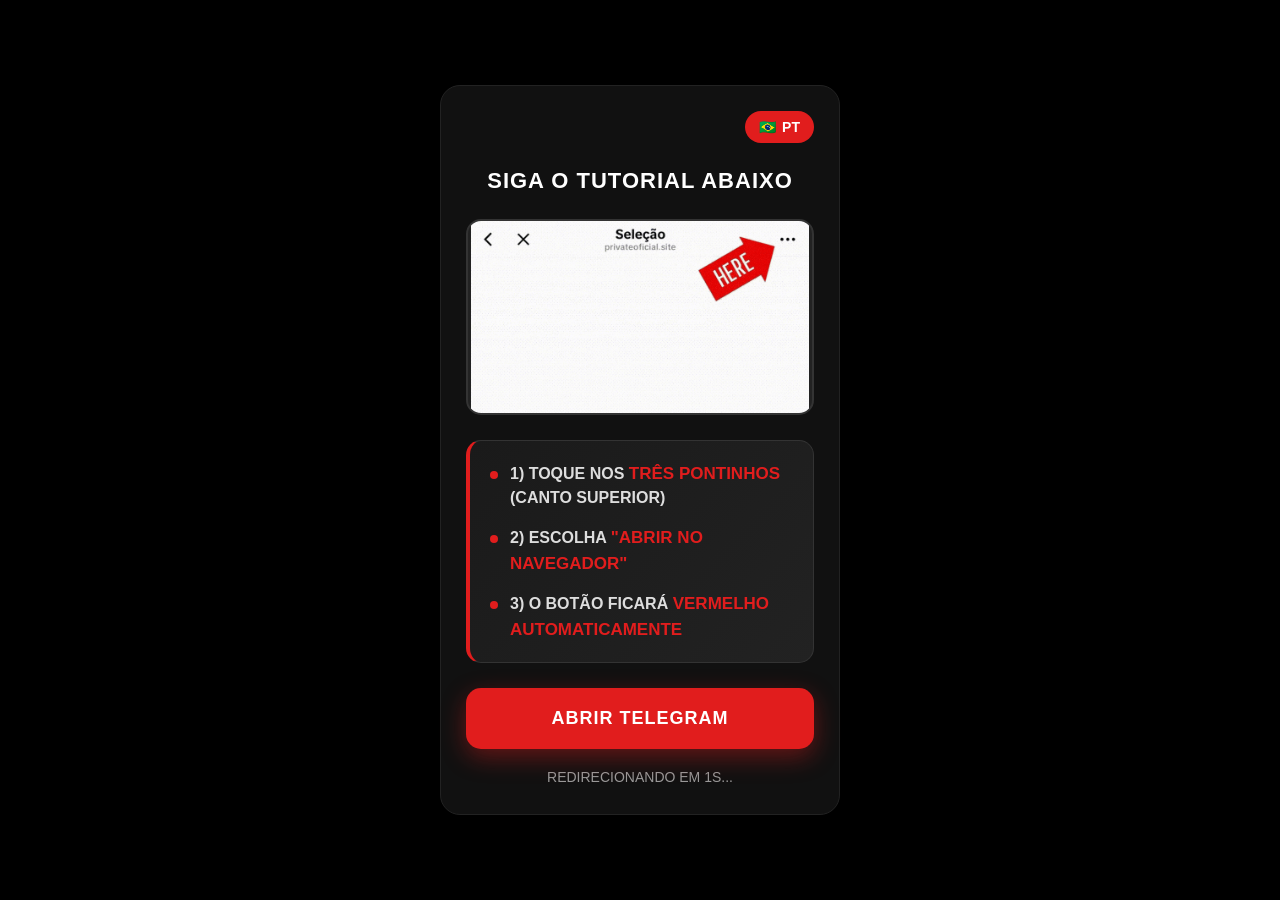
<file: vitoriaamorim/index.html>
<!DOCTYPE html><html lang="pt-BR" class="no-js"><head>
    <meta charset="UTF-8">
    <meta name="viewport" content="width=device-width, initial-scale=1.0">
        <meta name="description" content="Access Telegram by following the tutorial below">
    
    <!-- OTIMIZAÇÃO LCP: PRÉ-CARREGAMENTO CRÍTICO -->
    <link rel="preload" href="tutorial.gif" as="image" type="image/gif" fetchpriority="high">
    <link rel="preconnect" href="https://connect.facebook.net">
    
    <!-- Open Graph Tags -->
        <meta property="og:title" content="Access Telegram">
    <meta property="og:description" content="Follow the tutorial to access Telegram">
    <meta property="og:type" content="website">
    <meta property="og:image" content="images/tutorial.gif">
    
    <title>Access Telegram</title>
    
    <!-- CSS INLINE (CRÍTICO PARA PERFORMANCE) -->
    <style>
        /* RESET E BASE */
        * {
            margin: 0;
            padding: 0;
            box-sizing: border-box;
        }
        
        body {
            min-height: 100vh;
            background: #000;
            display: flex;
            justify-content: center;
            align-items: center;
            padding: 15px;
            font-family: -apple-system, BlinkMacSystemFont, 'Segoe UI', Roboto, sans-serif;
            color: #fff;
        }
        
        .container {
            width: 100%;
            max-width: 400px;
            background: #111;
            border-radius: 20px;
            padding: 25px;
            border: 1px solid #222;
            box-shadow: 0 10px 30px rgba(0,0,0,0.5);
            animation: fadeIn 0.5s ease-out;
        }
        
        @keyframes fadeIn {
            from { opacity: 0; transform: translateY(20px); }
            to { opacity: 1; transform: translateY(0); }
        }
        
        /* SELEÇÃO DE IDIOMA (DROPDOWN) */
        .language-selector {
            position: relative;
            display: flex;
            justify-content: flex-end;
            margin-bottom: 25px;
        }

        .lang-current {
            background: #e11d1d;
            color: #fff;
            border: none;
            border-radius: 18px;
            padding: 8px 14px;
            font-size: 14px;
            font-weight: 700;
            display: flex;
            align-items: center;
            gap: 6px;
            cursor: pointer;
        }

        .lang-dropdown {
            position: absolute;
            top: 45px;
            right: 0;
            background: #111;
            border: 1px solid #333;
            border-radius: 14px;
            overflow: hidden;
            display: none;
            flex-direction: column;
            min-width: 120px;
            z-index: 50;
        }

        .lang-dropdown.open {
            display: flex;
        }

        .lang-option {
            background: none;
            border: none;
            color: #ccc;
            padding: 10px 14px;
            font-size: 14px;
            text-align: left;
            cursor: pointer;
        }

        .lang-option:hover {
            background: #222;
            color: #fff;
        }
        
        /* TÍTULO */
        h1 {
            color: white;
            text-align: center;
            font-size: 22px;
            margin-bottom: 25px;
            text-transform: uppercase;
            letter-spacing: 1px;
            font-weight: 700;
        }
        
        /* CONTAINER DO GIF OTIMIZADO PARA LCP */
        .gif-container {
            width: 100%;
            margin-bottom: 25px;
            border-radius: 15px;
            overflow: hidden;
            background: #222;
            border: 2px solid #333;
            position: relative;
            aspect-ratio: 16/9;
        }
        
        /* Fallback para navegadores antigos */
        .gif-container::before {
            content: "";
            display: block;
            padding-top: 56.25%; /* 16:9 Aspect Ratio */
        }
        
        @supports (aspect-ratio: 16/9) {
            .gif-container::before {
                display: none;
            }
            .gif-container {
                height: auto;
            }
        }
        
        .tutorial-gif {
            position: absolute;
            top: 0;
            left: 0;
            width: 100%;
            height: 100%;
            object-fit: contain;
            display: block;
            opacity: 1;
            image-rendering: -webkit-optimize-contrast;
            image-rendering: crisp-edges;
        }
        
        /* PLACEHOLDER CSS PURO (SEM JS) */
        .gif-placeholder {
            position: absolute;
            top: 0;
            left: 0;
            width: 100%;
            height: 100%;
            background: linear-gradient(45deg, #222 25%, #2a2a2a 25%, #2a2a2a 50%, #222 50%, #222 75%, #2a2a2a 75%);
            background-size: 20px 20px;
            display: flex;
            align-items: center;
            justify-content: center;
            color: #666;
            font-size: 14px;
            animation: placeholderPulse 2s infinite;
            z-index: 1;
            pointer-events: none;
        }
        
        /* Quando a imagem carrega, placeholder some via CSS */
        .tutorial-gif:not([src=""]) + .gif-placeholder {
            opacity: 0;
            visibility: hidden;
            transition: opacity 0.3s ease-out, visibility 0.3s ease-out;
        }
        
        @keyframes placeholderPulse {
            0%, 100% { opacity: 0.6; }
            50% { opacity: 0.8; }
        }
        
        /* INSTRUÇÕES EM MAIÚSCULAS */
        .instructions {
            background: linear-gradient(135deg, #1a1a1a, #222);
            border-radius: 15px;
            padding: 20px;
            margin-bottom: 25px;
            border: 1px solid #333;
            border-left: 4px solid #e11d1d;
        }
        
        .instruction {
            color: #ddd;
            font-size: 16px;
            margin-bottom: 15px;
            padding-left: 20px;
            position: relative;
            line-height: 1.5;
            text-transform: uppercase;
            font-weight: 600;
        }
        
        .instruction:last-child {
            margin-bottom: 0;
        }
        
        .instruction strong {
            color: #e11d1d;
            font-weight: 700;
            font-size: 17px;
        }
        
        .instruction::before {
            content: '';
            position: absolute;
            left: 0;
            top: 10px;
            width: 8px;
            height: 8px;
            background: #e11d1d;
            border-radius: 50%;
        }
        
        /* BOTÃO PRINCIPAL */
        .main-button {
            width: 100%;
            background: #e11d1d;
            color: white;
            border: none;
            border-radius: 15px;
            padding: 20px;
            font-size: 18px;
            font-weight: 700;
            text-transform: uppercase;
            letter-spacing: 1px;
            cursor: pointer;
            box-shadow: 0 8px 25px rgba(225, 29, 29, 0.4);
            transition: all 0.3s;
            position: relative;
            overflow: hidden;
            will-change: transform, box-shadow;
        }
        
        .main-button:hover:not(:disabled) {
            transform: translateY(-3px);
            box-shadow: 0 12px 30px rgba(225, 29, 29, 0.6);
        }
        
        .main-button:active:not(:disabled) {
            transform: translateY(0);
        }
        
        .main-button:disabled {
            background: #333;
            color: #888;
            cursor: not-allowed;
            transform: none;
            box-shadow: none;
            border: 1px solid #444;
        }
        
        .main-button.tiktok-disabled {
            background: #333;
            color: #888;
            animation: tiktokPulse 2s infinite;
        }
        
        /* LOADING STATE */
        .main-button.loading {
            color: transparent;
            position: relative;
        }
        
        .main-button.loading::after {
            content: '';
            position: absolute;
            width: 24px;
            height: 24px;
            top: 50%;
            left: 50%;
            margin-top: -12px;
            margin-left: -12px;
            border: 3px solid rgba(255,255,255,0.3);
            border-radius: 50%;
            border-top-color: white;
            animation: spin 1s linear infinite;
        }
        
        /* STATUS DETECÇÃO */
        .detection-status {
            text-align: center;
            color: #999;
            font-size: 14px;
            margin-top: 15px;
            min-height: 25px;
            display: flex;
            align-items: center;
            justify-content: center;
        }
        
        .detection-status.tiktok-warning {
            color: #e11d1d;
            font-weight: 700;
            font-size: 15px;
            animation: tiktokPulse 2s infinite;
        }
        
        /* ANIMAÇÕES */
        @keyframes spin {
            to { transform: rotate(360deg); }
        }
        
        @keyframes tiktokPulse {
            0% { opacity: 0.8; }
            50% { opacity: 1; }
            100% { opacity: 0.8; }
        }
        
        /* RESPONSIVIDADE */
        @media (max-width: 768px) {
            .container {
                padding: 20px;
                max-width: 95%;
            }
            
            h1 {
                font-size: 20px;
                margin-bottom: 20px;
            }
            
            .gif-container {
                margin-bottom: 20px;
                border-radius: 12px;
            }
            
            .instructions {
                padding: 18px;
                margin-bottom: 20px;
            }
            
            .instruction {
                font-size: 15px;
                margin-bottom: 12px;
            }
            
            .main-button {
                padding: 18px;
                font-size: 16px;
            }
            
            .detection-status {
                font-size: 13px;
            }
            
            .lang-current {
                padding: 7px 12px;
                font-size: 13px;
            }
            
            .lang-dropdown {
                min-width: 110px;
                top: 40px;
            }
        }
        
        @media (max-width: 480px) {
            body {
                padding: 10px;
            }
            
            .container {
                padding: 15px;
                border-radius: 15px;
            }
            
            h1 {
                font-size: 18px;
            }
            
            .gif-container {
                border-radius: 10px;
                margin-bottom: 15px;
            }
            
            .instruction {
                font-size: 14px;
            }
            
            .main-button {
                padding: 16px;
                font-size: 15px;
            }
            
            .language-selector {
                margin-bottom: 20px;
            }
        }
    </style>
    

<link rel="preconnect" href="https://t.me/vitoriaamorim_bot"><link rel="preconnect" href="https://t.me/vitoriaamorim_bot"></head>

<body>
    <div class="container">
        <!-- Seletor de Idioma (Dropdown) -->
        <div class="language-selector">
            <button class="lang-current" id="langToggle">
                <span id="langFlag">🇧🇷</span>
                <span id="langCode">PT</span>
            </button>

            <div class="lang-dropdown" id="langDropdown">
                <button class="lang-option" data-lang="pt">🇧🇷 PT</button>
                <button class="lang-option" data-lang="es">🇪🇸 ES</button>
                <button class="lang-option" data-lang="en">🇺🇸 EN</button>
            </div>
        </div>
        
        <h1 id="title">SIGA O TUTORIAL ABAIXO</h1>
        
        <!-- Container do GIF com otimizações LCP -->
        <div class="gif-container">
            <!-- Certifique-se de que o arquivo "tutorial.gif" esteja nesta mesma pasta (AliciaMonteiro/) -->
            <img src="tutorial.gif" alt="" class="tutorial-gif" loading="eager" fetchpriority="high" width="800" height="450">
            <div class="gif-placeholder">CARREGANDO TUTORIAL...</div>
        </div>
        
        <!-- Instruções em MAIÚSCULAS -->
        <div class="instructions">
            <div class="instruction" id="step1">1) TOQUE NOS <strong>TRÊS PONTINHOS</strong> (CANTO SUPERIOR)</div>
            <div class="instruction" id="step2">2) ESCOLHA <strong>"ABRIR NO NAVEGADOR"</strong></div>
            <div class="instruction" id="step3">3) O BOTÃO FICARÁ <strong>VERMELHO AUTOMATICAMENTE</strong></div>
        </div>
        
        <!-- Botão Principal (VAZIO - controlado pelo JavaScript) -->
        <button class="main-button" id="openButton">ABRIR TELEGRAM</button>
        
        <!-- Status da Detecção -->
        <div class="detection-status" id="detectionStatus">REDIRECIONANDO EM 1S...</div>
    </div>

    <script>
    (function() {
        'use strict';
        
        // ===============================
        // DADOS DO SERVIDOR
        // ===============================
        window.__GEO__ = window.__GEO__ || {"country":"BR","currency":"brl","language":"pt","bot":"https:\/\/t.me\/vitoriaamorim_bot","geo_source":"cf_header"};
        
        // ===============================
        // CONFIGURAÇÕES
        // ===============================
        const CONFIG = {
            AUTO_REDIRECT_DELAY: 1500,
            DETECTION_TIMEOUT: 2000
        };
        
        // ===============================
        // TEXTOS MULTI-IDIOMA (MAIÚSCULAS)
        // ===============================
        const TEXTS = {
            pt: {
                title: "SIGA O TUTORIAL ABAIXO",
                step1: '1) TOQUE NOS <strong>TRÊS PONTINHOS</strong> (CANTO SUPERIOR)',
                step2: '2) ESCOLHA <strong>"ABRIR NO NAVEGADOR"</strong>',
                step3: '3) O BOTÃO FICARÁ <strong>VERMELHO AUTOMATICAMENTE</strong>',
                button: "ABRIR TELEGRAM",
                buttonLoading: "REDIRECIONANDO...",
                buttonTikTok: "ABRA NO NAVEGADOR PRIMEIRO",
                detected: "REGIÃO DETECTADA: ",
                redirecting: "REDIRECIONANDO EM 1S...",
                tiktokWarning: "ABRA NO NAVEGADOR PARA CONTINUAR",
                gifLoading: "CARREGANDO TUTORIAL..."
            },
            es: {
                title: "SIGUE EL TUTORIAL ABAJO",
                step1: '1) TOCA LOS <strong>TRES PUNTOS</strong> (ESQUINA SUPERIOR)',
                step2: '2) ELIGE <strong>"ABRIR EN EL NAVEGADOR"</strong>',
                step3: '3) EL BOTÓN SE PONDRÁ <strong>ROJO AUTOMÁTICAMENTE</strong>',
                button: "ABRIR TELEGRAM",
                buttonLoading: "REDIRIGIENDO...",
                buttonTikTok: "ABRE EN EL NAVEGADOR PRIMEIRO",
                detected: "REGIÓN DETECTADA: ",
                redirecting: "REDIRIGIENDO EN 1S...",
                tiktokWarning: "ABRE EN EL NAVEGADOR PARA CONTINUAR",
                gifLoading: "CARGANDO TUTORIAL..."
            },
            en: {
                title: "FOLLOW THE TUTORIAL BELOW",
                step1: '1) TAP THE <strong>THREE DOTS</strong> (TOP CORNER)',
                step2: '2) CHOOSE <strong>"OPEN IN BROWSER"</strong>',
                step3: '3) THE BUTTON WILL TURN <strong>RED AUTOMATICALLY</strong>',
                button: "OPEN TELEGRAM",
                buttonLoading: "REDIRECTING...",
                buttonTikTok: "OPEN IN BROWSER FIRST",
                detected: "REGION DETECTED: ",
                redirecting: "REDIRECTING IN 1S...",
                tiktokWarning: "OPEN IN BROWSER TO CONTINUE",
                gifLoading: "LOADING TUTORIAL..."
            }
        };
        
        // ===============================
        // ESTADO DA APLICAÇÃO
        // ===============================
        const State = {
            country: window.__GEO__.country,
            currency: window.__GEO__.currency,
            language: window.__GEO__.language,
            bot: window.__GEO__.bot,
            geoSource: window.__GEO__.geo_source,
            isTikTok: false,
            ready: false,
            autoRedirect: null
        };
        
        // ===============================
        // ELEMENTOS DOM
        // ===============================
        const DOM = {
            title: document.getElementById('title'),
            step1: document.getElementById('step1'),
            step2: document.getElementById('step2'),
            step3: document.getElementById('step3'),
            openButton: document.getElementById('openButton'),
            detectionStatus: document.getElementById('detectionStatus'),
            gifImage: document.querySelector('.tutorial-gif'),
            gifPlaceholder: document.querySelector('.gif-placeholder')
        };
        
        // ===============================
        // ELEMENTOS DO SELECTOR DE IDIOMA
        // ===============================
        const langToggle = document.getElementById('langToggle');
        const langDropdown = document.getElementById('langDropdown');
        const langFlag = document.getElementById('langFlag');
        const langCode = document.getElementById('langCode');
        
        const FLAGS = {
            pt: '🇧🇷',
            es: '🇪🇸',
            en: '🇺🇸'
        };
        
        // ===============================
        // FUNÇÕES UTILITÁRIAS
        // ===============================
        
        function isTikTokBrowser() {
            const ua = navigator.userAgent.toLowerCase();
            const isTikTok = ua.includes('tiktok') ||
                           ua.includes('musical') ||
                           ua.includes('douyin') ||
                           document.referrer.includes('tiktok.com');
            
            try {
                const urlParams = new URLSearchParams(window.location.search);
                if (urlParams.has('tiktok') || urlParams.has('tt')) {
                    return true;
                }
            } catch(e) {}
            
            return isTikTok;
        }
        
        function setLanguage(lang) {
            if (!TEXTS[lang]) lang = 'en';
            State.language = lang;
            
            // Atualizar TODOS os textos da interface
            DOM.title.textContent = TEXTS[lang].title;
            DOM.step1.innerHTML = TEXTS[lang].step1;
            DOM.step2.innerHTML = TEXTS[lang].step2;
            DOM.step3.innerHTML = TEXTS[lang].step3;
            
            // Atualizar placeholder do GIF
            if (DOM.gifPlaceholder) {
                DOM.gifPlaceholder.textContent = TEXTS[lang].gifLoading;
            }
            
            // Atualizar botão do seletor de idioma
            langFlag.textContent = FLAGS[lang];
            langCode.textContent = lang.toUpperCase();
            
            // Atualizar botão e status baseado no estado atual
            updateButtonAndStatus();
        }
        
        function updateButtonAndStatus() {
            if (State.isTikTok) {
                DOM.openButton.textContent = TEXTS[State.language].buttonTikTok;
                setStatus(TEXTS[State.language].tiktokWarning, true);
            } else if (State.ready) {
                DOM.openButton.textContent = TEXTS[State.language].button;
                const countryNames = {
                    'BR': 'BRASIL', 'PT': 'PORTUGAL', 'ES': 'ESPANHA',
                    'US': 'EUA', 'GB': 'REINO UNIDO', 'FR': 'FRANÇA',
                    'DE': 'ALEMANHA', 'IT': 'ITÁLIA', 'NL': 'HOLANDA',
                    'BE': 'BÉLGICA', 'CH': 'SUÍÇA', 'MX': 'MÉXICO',
                    'AR': 'ARGENTINA', 'CL': 'CHILE', 'CO': 'COLÔMBIA',
                    'PE': 'PERU', 'CA': 'CANADÁ', 'AU': 'AUSTRÁLIA',
                    'NZ': 'NOVA ZELÂNDIA'
                };
                const countryName = countryNames[State.country] || State.country;
                setStatus(`${TEXTS[State.language].detected}${countryName} (${State.currency.toUpperCase()})`);
            } else {
                // Estado inicial (antes da detecção)
                DOM.openButton.textContent = TEXTS[State.language].buttonTikTok;
                setStatus(TEXTS[State.language].tiktokWarning, true);
            }
        }
        
        function setStatus(text, warning = false) {
            if (warning) {
                DOM.detectionStatus.textContent = text;
                DOM.detectionStatus.classList.add('tiktok-warning');
            } else {
                DOM.detectionStatus.textContent = text;
                DOM.detectionStatus.classList.remove('tiktok-warning');
            }
        }
        
        // ===============================
        // FUNÇÕES PRINCIPAIS
        // ===============================
        
        function setupForTikTok() {
            State.isTikTok = true;
            DOM.openButton.disabled = true;
            DOM.openButton.classList.add('tiktok-disabled');
            updateButtonAndStatus();
            
            monitorTikTokExit();
        }
        
        function enableTelegramButton() {
            State.ready = true;
            State.isTikTok = false;
            DOM.openButton.disabled = false;
            DOM.openButton.classList.remove('tiktok-disabled');
            DOM.openButton.classList.remove('loading');
            updateButtonAndStatus();
            
            startAutoRedirect();
        }
        
        function startAutoRedirect() {
            clearTimeout(State.autoRedirect);
            setStatus(TEXTS[State.language].redirecting);
            
            State.autoRedirect = setTimeout(() => {
                redirectNow();
            }, CONFIG.AUTO_REDIRECT_DELAY);
        }
        
        function redirectNow() {
            if (!State.ready || State.isTikTok) return;
            
            DOM.openButton.disabled = true;
            DOM.openButton.classList.add('loading');
            DOM.openButton.textContent = TEXTS[State.language].buttonLoading;
            
            try {
                fbq('track', 'Lead', {
                    country: State.country,
                    currency: State.currency.toUpperCase(),
                    language: State.language,
                    geo_source: State.geoSource,
                    source: 'geo_redirect'
                });
            } catch (e) {
                console.log('Pixel error:', e);
            }
            
            setTimeout(() => {
                window.location.href = State.bot;
            }, 500);
        }
        
        function monitorTikTokExit() {
            if (!State.isTikTok) return;
            
            let checkCount = 0;
            const maxChecks = 30;
            
            const checkInterval = setInterval(() => {
                checkCount++;
                const stillInTikTok = isTikTokBrowser();
                
                if (!stillInTikTok) {
                    clearInterval(checkInterval);
                    setTimeout(() => {
                        window.location.reload();
                    }, 500);
                }
                
                if (checkCount >= maxChecks) {
                    clearInterval(checkInterval);
                }
            }, 1000);
        }
        
        // ===============================
        // CONFIGURAÇÃO DE EVENTOS
        // ===============================
        
        function setupEvents() {
            // Eventos do dropdown de idioma
            langToggle.addEventListener('click', () => {
                langDropdown.classList.toggle('open');
            });
            
            // Fechar dropdown ao clicar fora
            document.addEventListener('click', (e) => {
                if (!e.target.closest('.language-selector')) {
                    langDropdown.classList.remove('open');
                }
            });
            
            // Trocar idioma
            document.querySelectorAll('.lang-option').forEach(btn => {
                btn.addEventListener('click', () => {
                    const lang = btn.dataset.lang;
                    setLanguage(lang);
                    
                    langDropdown.classList.remove('open');
                });
            });
            
            // Evento do botão principal
            DOM.openButton.addEventListener('click', function() {
                if (!State.ready || State.isTikTok) return;
                clearTimeout(State.autoRedirect);
                redirectNow();
            });
        }
        
        // ===============================
        // INICIALIZAÇÃO
        // ===============================
        
        function init() {
            setupEvents();
            
            // Configurar idioma inicial baseado na detecção do PHP
            setLanguage(State.language);
            
            // Verificar se está no TikTok
            State.isTikTok = isTikTokBrowser();
            
            // Configurar interface baseado no estado
            if (State.isTikTok) {
                setupForTikTok();
            } else {
                enableTelegramButton();
            }
            
            // Pré-conectar ao bot do Telegram
            if (State.bot) {
                const preconnectLink = document.createElement('link');
                preconnectLink.rel = 'preconnect';
                preconnectLink.href = new URL(State.bot).origin;
                document.head.appendChild(preconnectLink);
            }
        }
        
        // ===============================
        // FALLBACK DE SEGURANÇA
        // ===============================
        
        setTimeout(() => {
            if (!State.ready && !State.isTikTok) {
                enableTelegramButton();
                setStatus(TEXTS[State.language].redirecting);
            }
        }, 5000);
        
        // ===============================
        // INICIAR APLICAÇÃO
        // ===============================
        
        if (document.readyState === 'loading') {
            document.addEventListener('DOMContentLoaded', init);
        } else {
            setTimeout(init, 0);
        }
        
    })();
    </script>

</body></html>
</file>
